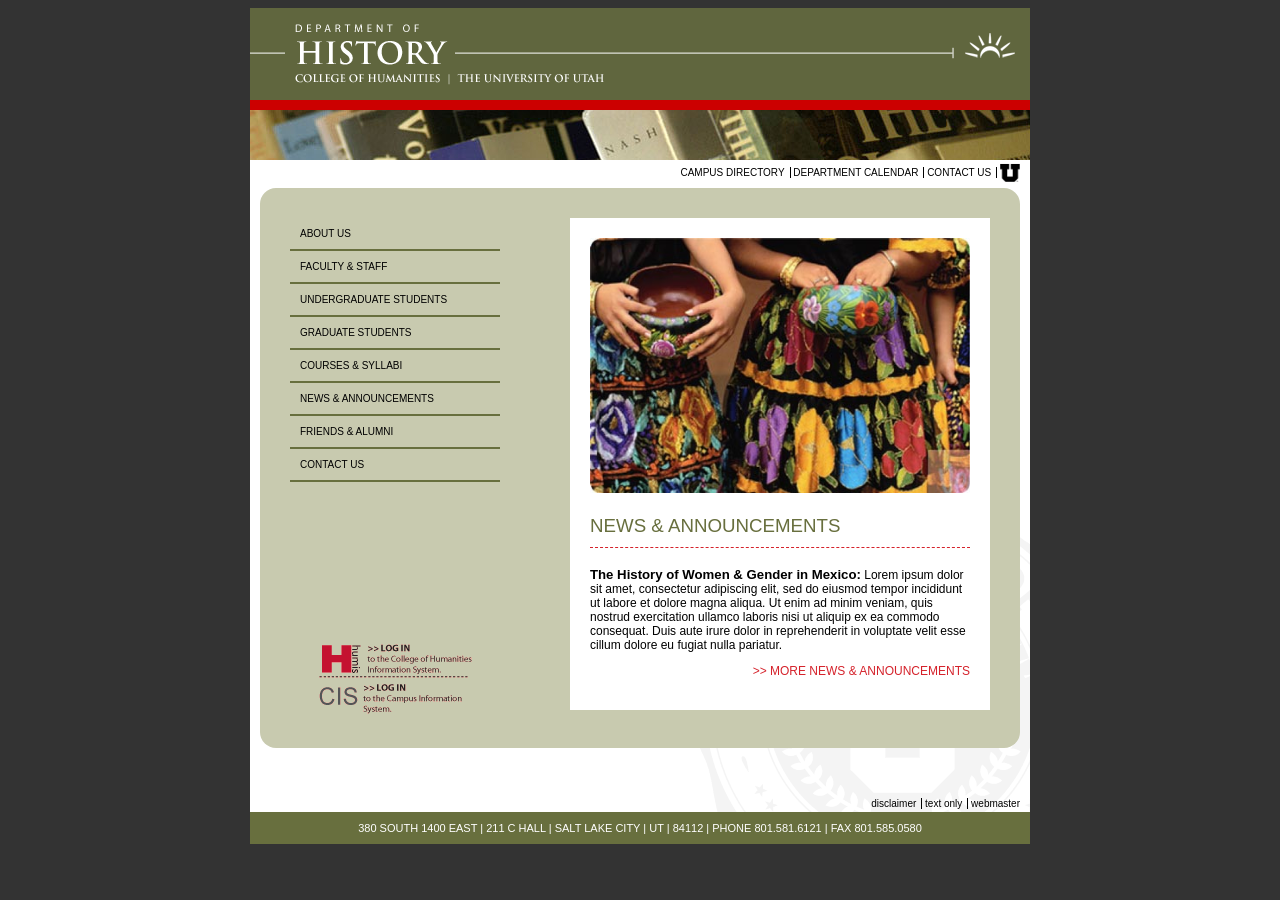
<file: index.html>
<!DOCTYPE html>
<html lang="en">
    <head>
        <meta charset="UTF-8">
        <title>HUMIS Homepage</title>
        <link rel="stylesheet" href="stylesheets/homepage.css">
    </head>
    <body>

        <div class="container">
            <header>
                <img src="files/historyHome.gif" alt="U of U History Homepage">
                <img src="files/histHomepic.jpg" alt="Books on a shelf">
            </header>

            <section class="middle">
                <nav class="top-nav">
                    <a href="#">Campus Directory</a>
                    <a href="#">Department Calendar</a>
                    <a href="#">Contact Us</a>
                    <a href="#">
                        <img src="files/u_block_logo.svg" width="20px" height="20px" alt="U of U Logo"/>
                    </a>
                </nav>

                <section class="brown-box">
                    <aside class="left">
                        <nav>
                            <a href="about-us.html">About Us</a>
                            <a href="faculty-and-staff.html">Faculty &amp; Staff</a>
                            <a href="undergraduate-students.html">Undergraduate Students</a>
                            <a href="graduate-students.html">Graduate Students</a>
                            <a href="courses-syllabi.html">Courses &amp; Syllabi</a>
                            <a href="news-announcement.html">News &amp; Announcements</a>
                            <a href="friends-and-alumni.html">Friends &amp; Alumni</a>
                            <a href="contact-us.html">Contact Us</a>
                        </nav>

                        <div class="links">
                            <a href="#">
                                <img src="files/login-humis.gif" alt="Log into HUMIS"/>
                            </a>

                            <a href="#">
                                <img src="files/login-cis.gif" alt="Log into CIS"/>
                            </a>
                        </div>

                    </aside>

                    <aside class="right">
                        <div class="right-box">
                            <img src="files/women_w_pottery.jpg" alt="colorful pottery"/>

                            <h3>NEWS &amp ANNOUNCEMENTS</h3>
                            <p>
                                <strong>The History of Women &amp Gender in Mexico:</strong> Lorem ipsum dolor sit amet,
                                consectetur adipiscing elit, sed do eiusmod tempor incididunt ut labore
                                et dolore magna aliqua. Ut enim ad minim veniam, quis nostrud exercitation
                                ullamco laboris nisi ut aliquip ex ea commodo consequat. Duis aute irure dolor
                                in reprehenderit in voluptate velit esse cillum dolore eu fugiat nulla pariatur.
                            </p>
                            <p class="link">
                                <a href="#">
                                    >> More news &amp; announcements
                                </a>
                            </p>

                        </div>
                    </aside>

                    <div style="clear: both;"></div>
                    <!-- inline style = clear both left and right float-->

                </section>

                <nav class="bottom-nav">
                    <a href="#">Disclaimer</a>
                    <a href="#">Text only</a>
                    <a href="#">Webmaster</a>
                </nav>

            </section>

            <footer>380 SOUTH 1400 EAST | 211 C HALL | SALT LAKE CITY | UT | 84112 | PHONE 801.581.6121 | FAX 801.585.0580</footer>
        </div>

    </body>
</html>
</file>
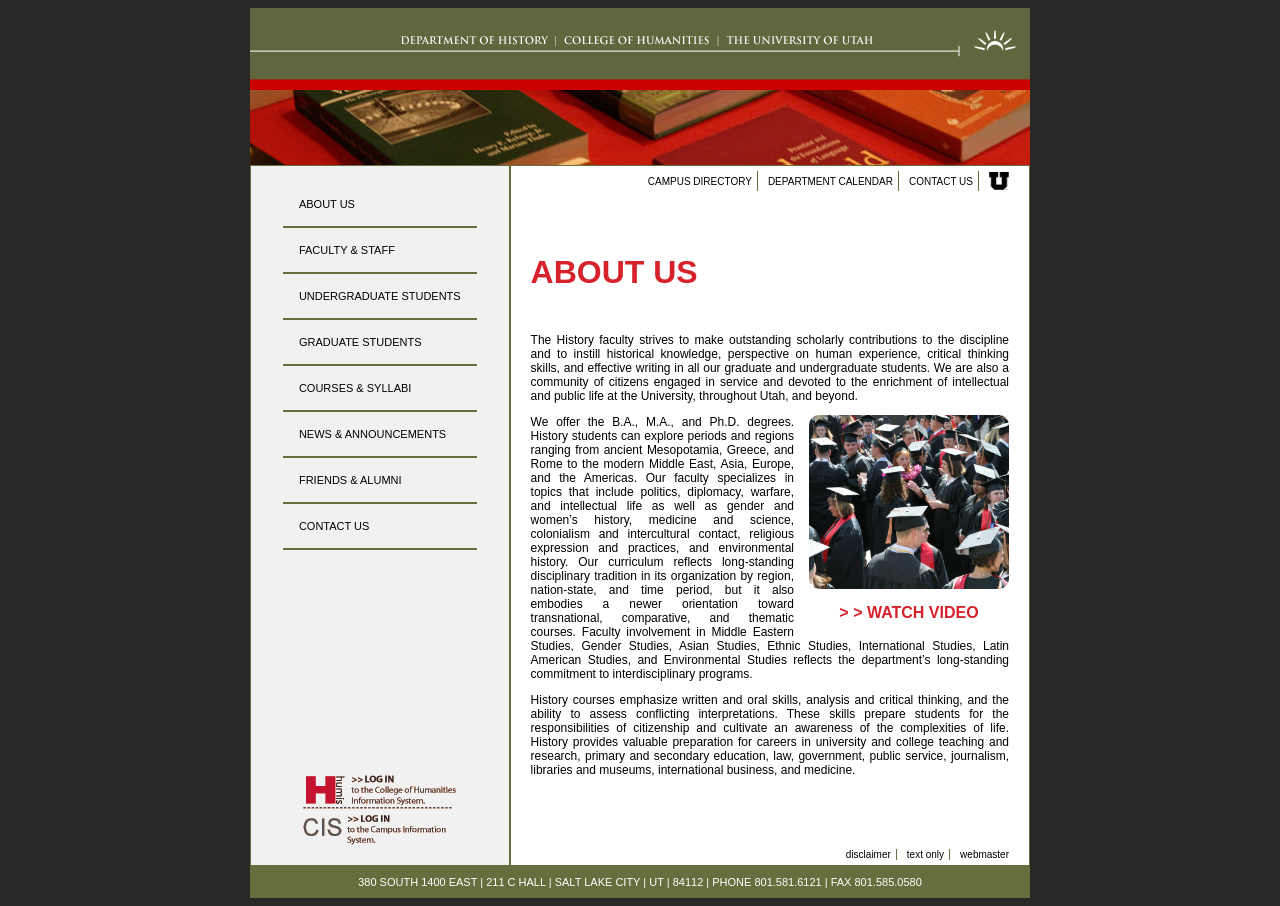
<file: about-us.html>
<!DOCTYPE html>
<html lang="en">
<head>
    <meta charset="UTF-8">
    <title>About Us</title>
    <link rel="stylesheet" href="stylesheets/inner-styles.css">

</head>
<body>

<section class="container">

    <header>
        <img src="files/historyHeader.gif" alt="History Homepage"/>
        <img src="files/histBooks01.jpg" alt="History Books"/>
    </header>

    <section class="middle-inner-page">



        <section class="left-side">
            <nav>
                <a href="about-us.html">About Us</a>
                <a href="faculty-and-staff.html">Faculty &amp; Staff</a>
                <a href="undergraduate-students.html">Undergraduate Students</a>
                <a href="graduate-students.html">Graduate Students</a>
                <a href="courses-syllabi.html">Courses &amp; Syllabi</a>
                <a href="news-announcement.html">News &amp; Announcements</a>
                <a href="friends-and-alumni.html">Friends &amp; Alumni</a>
                <a href="contact-us.html">Contact Us</a>
            </nav>
            <div class="links">
                <a href="#">
                    <img src="files/login-humis.gif" alt="Log into HUMIS"/>
                </a>

                <a href="#">
                    <img src="files/login-cis.gif" alt="Log into CIS"/>
                </a>
            </div>
        </section>

        <section class="right-side">
            <nav class="top-nav">
                <a href="#">Campus Directory</a>
                <a href="#">Department Calendar</a>
                <a href="#">Contact Us</a>
                <a href="#">
                    <img src="files/u_block_logo.svg" width="20px" height="20px" alt="U of U Logo"/>
                </a>
            </nav>

            <main>
                <h1>
                    ABOUT US
                </h1>
                <p>
                    The History faculty strives to make outstanding scholarly contributions to the discipline
                    and to instill historical knowledge, perspective on human experience, critical thinking
                    skills, and effective writing in all our graduate and undergraduate students. We are
                    also a community of citizens engaged in service and devoted to the enrichment of
                    intellectual and public life at the University, throughout Utah, and beyond.
                </p>
<!--                <div class="text-image">-->
<!--                <img src="files/graduates.png" class="pull-right" alt="graduates"/>-->

                <aside class="pull right">
<!--                    2 class ?-->
                    <img src="files/graduates_1.png" class="pull-right" alt="graduates"/>
                    <h6 class="red-highlight">> > WATCH VIDEO </h6>
                </aside>

                <p>
                    We offer the B.A., M.A., and Ph.D. degrees. History
                    students can explore periods and regions ranging
                    from ancient Mesopotamia, Greece, and Rome to the
                    modern Middle East, Asia, Europe, and the Americas.
                    Our faculty specializes in topics that include politics,
                    diplomacy, warfare, and intellectual life as well as
                    gender and women’s history, medicine and science,
                    colonialism and intercultural contact, religious
                    expression and practices, and environmental history.
                    Our curriculum reflects long-standing disciplinary
                    tradition in its organization by region, nation-state,
                    and time period, but it also embodies a newer
                    orientation toward transnational, comparative, and
                    thematic courses. Faculty involvement in Middle
                    Eastern Studies, Gender Studies, Asian Studies, Ethnic Studies, International Studies,
                    Latin American Studies, and Environmental Studies reflects the department’s long-standing commitment to interdisciplinary programs.
                </p>

<!--                </div>-->
                <p>
                    History courses emphasize written and oral skills, analysis and critical thinking, and
                    the ability to assess conflicting interpretations. These skills prepare students for the
                    responsibilities of citizenship and cultivate an awareness of the complexities of life.
                    History provides valuable preparation for careers in university and college teaching
                    and research, primary and secondary education, law, government, public service,
                    journalism, libraries and museums, international business, and medicine.
                </p>
            </main>

            <nav class="bottom-nav">
                <a href="#">Disclaimer</a>
                <a href="#">Text only</a>
                <a href="#">Webmaster</a>
            </nav>
        </section>

    </section>

    <footer>
        380 SOUTH 1400 EAST | 211 C HALL | SALT LAKE CITY | UT | 84112 | PHONE 801.581.6121 | FAX 801.585.0580
    </footer>

</section>

</body>
</html>
</file>
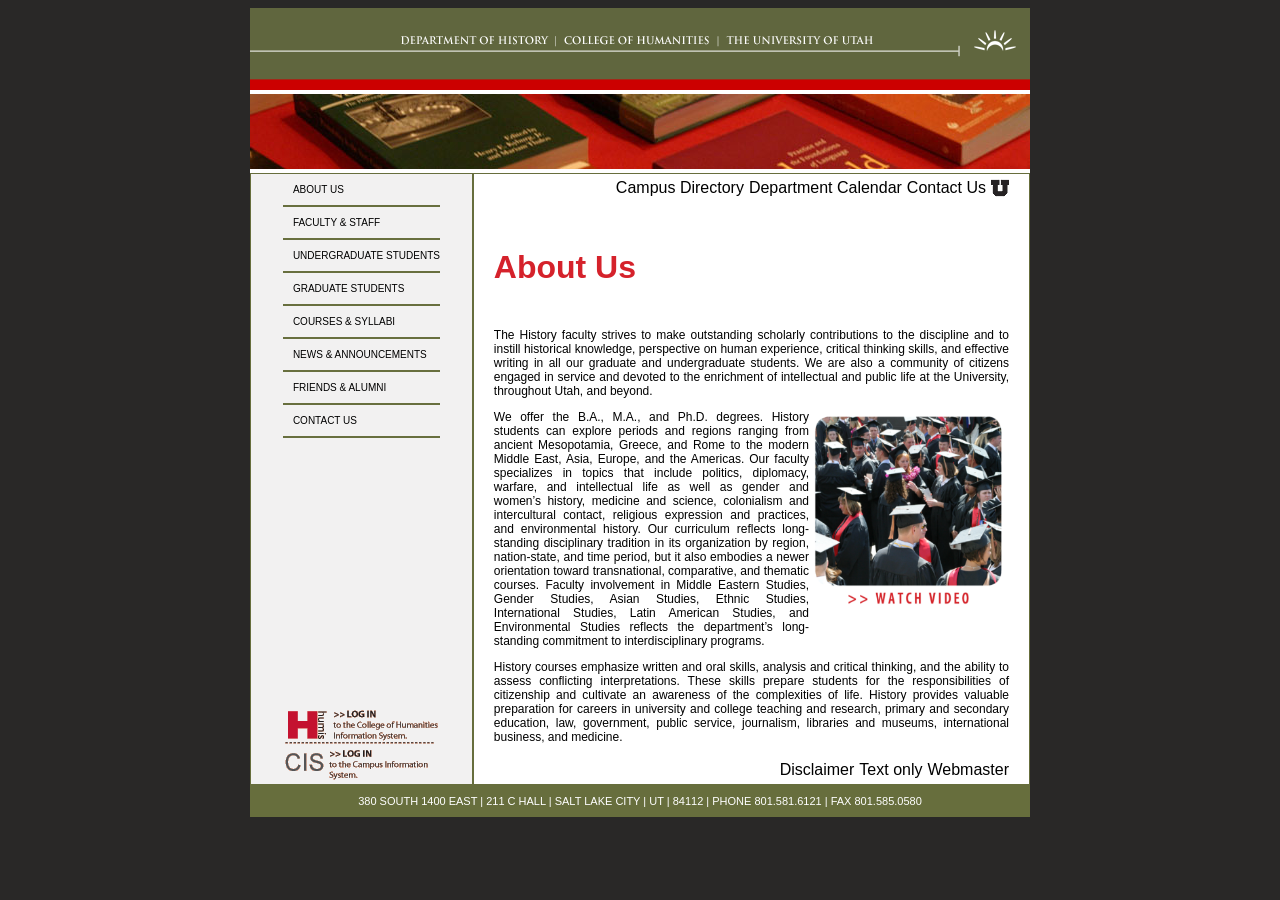
<file: about_us.html>
<!DOCTYPE html>
<html lang="en">
<head>
    <meta charset="UTF-8">
    <title>HUMIS "inner" pages layout</title>
    <link rel="stylesheet" href="stylesheets/about-us.css">
    <link rel="stylesheet" href="stylesheets/typography.css">
</head>
<body>

<section class="container">

    <header>
        <img src="files/historyHeader.gif" alt="History Homepage"/>
        <img src="files/histBooks01.jpg" alt="History Books"/>
    </header>

    <section class="middle-inner-page">



        <section class="left-side">
            <nav>
                <a href="#">About Us</a>
                <a href="#">Faculty &amp; Staff</a>
                <a href="#">Undergraduate Students</a>
                <a href="#">Graduate Students</a>
                <a href="#">Courses &amp; Syllabi</a>
                <a href="#">News &amp; Announcements</a>
                <a href="#">Friends &amp; Alumni</a>
                <a href="#">Contact Us</a>
            </nav>
            <div class="links">
                <a href="#">
                    <img src="files/login-humis.gif" alt="Log into HUMIS"/>
                </a>

                <a href="#">
                    <img src="files/login-cis.gif" alt="Log into CIS"/>
                </a>
            </div>
        </section>

        <section class="right-side">
            <nav class="top-nav">
                <a href="#">Campus Directory</a>
                <a href="#">Department Calendar</a>
                <a href="#">Contact Us</a>
                <a href="#">
                    <img src="files/u_small.gif" alt="U of U Logo"/>
                </a>
            </nav>

            <main>
                <h1>
                    About Us
                </h1>
                <p>
                    The History faculty strives to make outstanding scholarly contributions to the discipline
                    and to instill historical knowledge, perspective on human experience, critical thinking
                    skills, and effective writing in all our graduate and undergraduate students. We are
                    also a community of citizens engaged in service and devoted to the enrichment of
                    intellectual and public life at the University, throughout Utah, and beyond.
                </p>
<!--                <div class="text-image">-->
                <img src="files/graduates.png" class="pull-right" alt="graduates"/>
                <p>
                    We offer the B.A., M.A., and Ph.D. degrees. History
                    students can explore periods and regions ranging
                    from ancient Mesopotamia, Greece, and Rome to the
                    modern Middle East, Asia, Europe, and the Americas.
                    Our faculty specializes in topics that include politics,
                    diplomacy, warfare, and intellectual life as well as
                    gender and women’s history, medicine and science,
                    colonialism and intercultural contact, religious
                    expression and practices, and environmental history.
                    Our curriculum reflects long-standing disciplinary
                    tradition in its organization by region, nation-state,
                    and time period, but it also embodies a newer
                    orientation toward transnational, comparative, and
                    thematic courses. Faculty involvement in Middle
                    Eastern Studies, Gender Studies, Asian Studies, Ethnic Studies, International Studies,
                    Latin American Studies, and Environmental Studies reflects the department’s long-standing commitment to interdisciplinary programs.
                </p>

<!--                </div>-->
                <p>
                    History courses emphasize written and oral skills, analysis and critical thinking, and
                    the ability to assess conflicting interpretations. These skills prepare students for the
                    responsibilities of citizenship and cultivate an awareness of the complexities of life.
                    History provides valuable preparation for careers in university and college teaching
                    and research, primary and secondary education, law, government, public service,
                    journalism, libraries and museums, international business, and medicine.
                </p>
            </main>

            <nav class="bottom-nav">
                <a href="#">Disclaimer</a>
                <a href="#">Text only</a>
                <a href="#">Webmaster</a>
            </nav>
        </section>

    </section>

    <footer>
        380 SOUTH 1400 EAST | 211 C HALL | SALT LAKE CITY | UT | 84112 | PHONE 801.581.6121 | FAX 801.585.0580
    </footer>

</section>

</body>
</html>
</file>
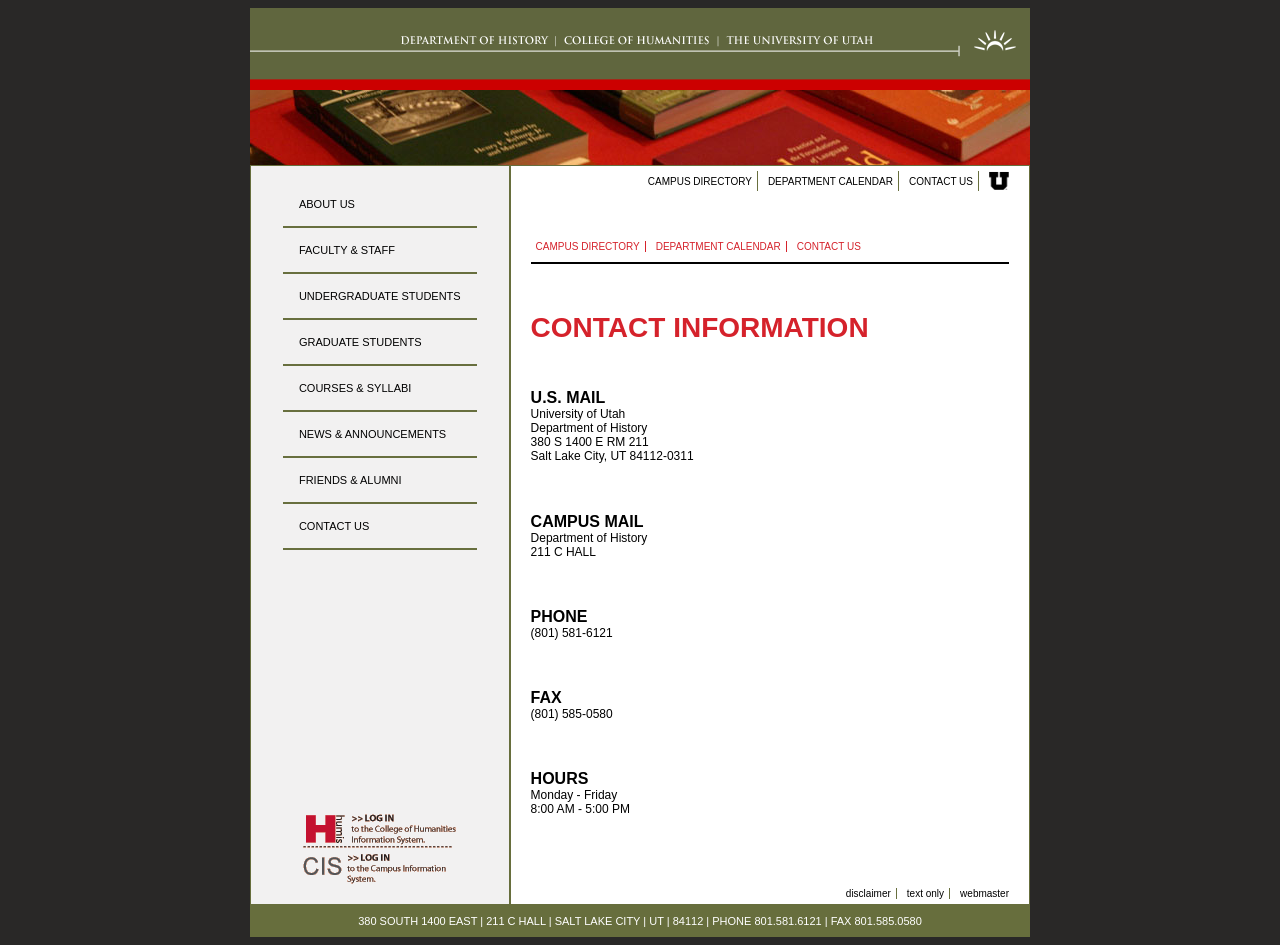
<file: contact-us.html>
<!DOCTYPE html>
<html lang="en">
<head>
  <meta charset="UTF-8">
  <title>Contact Us</title>
  <link rel="stylesheet" href="stylesheets/inner-styles.css">

</head>
<body>

<section class="container">

  <header>
    <img src="files/historyHeader.gif" alt="History Homepage"/>
    <img src="files/histBooks01.jpg" alt="History Books"/>
  </header>

  <section class="middle-inner-page">

    <section class="left-side">
      <nav>
        <a href="about-us.html">About Us</a>
        <a href="faculty-and-staff.html">Faculty &amp; Staff</a>
        <a href="undergraduate-students.html">Undergraduate Students</a>
        <a href="graduate-students.html">Graduate Students</a>
        <a href="courses-syllabi.html">Courses &amp; Syllabi</a>
        <a href="news-announcement.html">News &amp; Announcements</a>
        <a href="friends-and-alumni.html">Friends &amp; Alumni</a>
        <a href="contact-us.html">Contact Us</a>
      </nav>
      <div class="links">
        <a href="#">
          <img src="files/login-humis.gif" alt="Log into HUMIS"/>
        </a>

        <a href="#">
          <img src="files/login-cis.gif" alt="Log into CIS"/>
        </a>
      </div>
    </section>

    <section class="right-side">
      <nav class="top-nav">
        <a href="#">Campus Directory</a>
        <a href="#">Department Calendar</a>
        <a href="#">Contact Us</a>
        <a href="#">
          <img src="files/u_block_logo.svg" width="20px" height="20px" alt="U of U Logo"/>
        </a>
      </nav>

      <nav class="middle-nav">
        <a href="#">Campus Directory</a>
        <a href="#">Department Calendar</a>
        <a href="#">Contact Us</a>
      </nav>

      <main>
        <section class="content">

          <h3>
            CONTACT INFORMATION
          </h3>

          <div class="contact-info">
            <h6>U.S. MAIL</h6>
            <p>
              University of Utah </br>
              Department of History </br>
              380 S 1400 E RM 211 </br>
              Salt Lake City, UT 84112-0311
            </p>
          </div>

          <div class="contact-info">
            <h6>CAMPUS MAIL</h6>
            <p>
              Department of History </br>
              211 C HALL </br>
            </p>
          </div>

          <div class="contact-info">
            <h6>PHONE</h6>
            <p>
              (801) 581-6121
            </p>
          </div>

          <div class="contact-info">
            <h6>FAX</h6>
            <p>
              (801) 585-0580
            </p>
          </div>

          <div class="contact-info">
            <h6>HOURS</h6>
            <p>
              Monday - Friday </br>
              8:00 AM - 5:00 PM
            </p>
          </div>


        </section>

<!--        <section class="contact-form">-->
<!--          Name:-->
<!--          <input type="text" name="name" placeholder="Enter your name"/>-->
<!--        </section>-->

      </main>

      <nav class="bottom-nav">
        <a href="#">Disclaimer</a>
        <a href="#">Text only</a>
        <a href="#">Webmaster</a>
      </nav>
    </section>

  </section>

  <footer>
    380 SOUTH 1400 EAST | 211 C HALL | SALT LAKE CITY | UT | 84112 | PHONE 801.581.6121 | FAX 801.585.0580
  </footer>

</section>

</body>
</html>
</file>
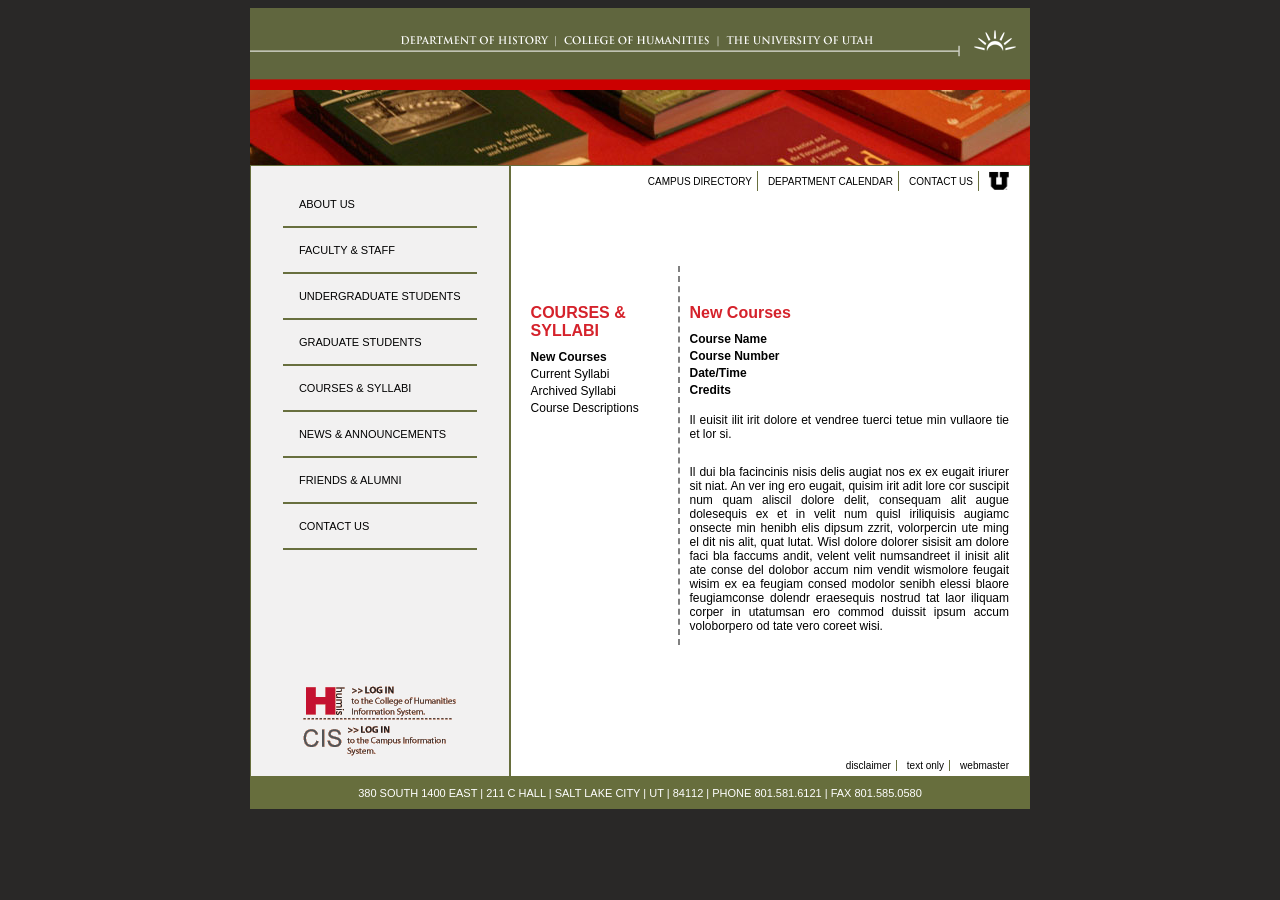
<file: courses-syllabi.html>
<!DOCTYPE html>
<html lang="en">
<head>
    <meta charset="UTF-8">
    <title>Courses & Syllabi</title>
    <link rel="stylesheet" href="stylesheets/inner-styles.css">
</head>
<body>

<section class="container">

  <header>
    <img src="files/historyHeader.gif" alt="History Homepage"/>
    <img src="files/histBooks01.jpg" alt="History Books"/>
  </header>

  <section class="middle-inner-page">

    <section class="left-side">
      <nav>
        <a href="about-us.html">About Us</a>
        <a href="faculty-and-staff.html">Faculty &amp; Staff</a>
        <a href="undergraduate-students.html">Undergraduate Students</a>
        <a href="graduate-students.html">Graduate Students</a>
        <a href="courses-syllabi.html">Courses &amp; Syllabi</a>
        <a href="news-announcement.html">News &amp; Announcements</a>
        <a href="friends-and-alumni.html">Friends &amp; Alumni</a>
        <a href="contact-us.html">Contact Us</a>
      </nav>
      <div class="links">
        <a href="#">
          <img src="files/login-humis.gif" alt="Log into HUMIS"/>
        </a>

        <a href="#">
          <img src="files/login-cis.gif" alt="Log into CIS"/>
        </a>
      </div>
    </section>

    <section class="right-side">
      <nav class="top-nav">
        <a href="#">Campus Directory</a>
        <a href="#">Department Calendar</a>
        <a href="#">Contact Us</a>
        <a href="#">
          <img src="files/u_block_logo.svg" width="20px" height="20px" alt="U of U Logo"/>
        </a>
      </nav>

      <main>

        <section class="horizontal-two-column-layout">

          <aside class="left-column">

            <div class="top">
              <h6 class="red-highlight">
                COURSES & SYLLABI
              </h6>
              <div class="category top">
                <a href="#" class="active">New Courses</a>
                <a href="#">Current Syllabi</a>
                <a href="#">Archived Syllabi</a>
                <a href="#">Course Descriptions</a>
              </div>
            </div>


          </aside>

          <aside class="right-column">

            <h6 class="red-highlight">
              New Courses
            </h6>
            <div class="category">
              <a href="#" class="active">Course Name</a>
              <a href="#" class="active">Course Number</a>
              <a href="#" class="active">Date/Time</a>
              <a href="#" class="active">Credits</a>
            </div>
            <div class="bottom">
              <p>
                Il euisit ilit irit dolore et vendree tuerci tetue min vullaore
                tie et lor si.
              </p>
              <p>
                Il dui bla facincinis nisis delis augiat nos ex ex eugait
                iriurer sit niat. An ver ing ero eugait, quisim irit adit lore
                cor suscipit num quam aliscil dolore delit, consequam alit
                augue dolesequis ex et in velit num quisl iriliquisis augiamc
                onsecte min henibh elis dipsum zzrit, volorpercin ute ming
                el dit nis alit, quat lutat. Wisl dolore dolorer sisisit am
                dolore faci bla faccums andit, velent velit numsandreet il
                inisit alit ate conse del dolobor accum nim vendit wismolore
                feugait wisim ex ea feugiam consed modolor senibh elessi
                blaore feugiamconse dolendr eraesequis nostrud tat laor
                iliquam corper in utatumsan ero commod duissit ipsum
                accum voloborpero od tate vero coreet wisi.
              </p>
            </div>


          </aside>

        </section>
      </main>

      <nav class="bottom-nav">
        <a href="#">Disclaimer</a>
        <a href="#">Text only</a>
        <a href="#">Webmaster</a>
      </nav>
    </section>

  </section>

  <footer>
    380 SOUTH 1400 EAST | 211 C HALL | SALT LAKE CITY | UT | 84112 | PHONE 801.581.6121 | FAX 801.585.0580
  </footer>
</section>

</body>
</html>
</file>
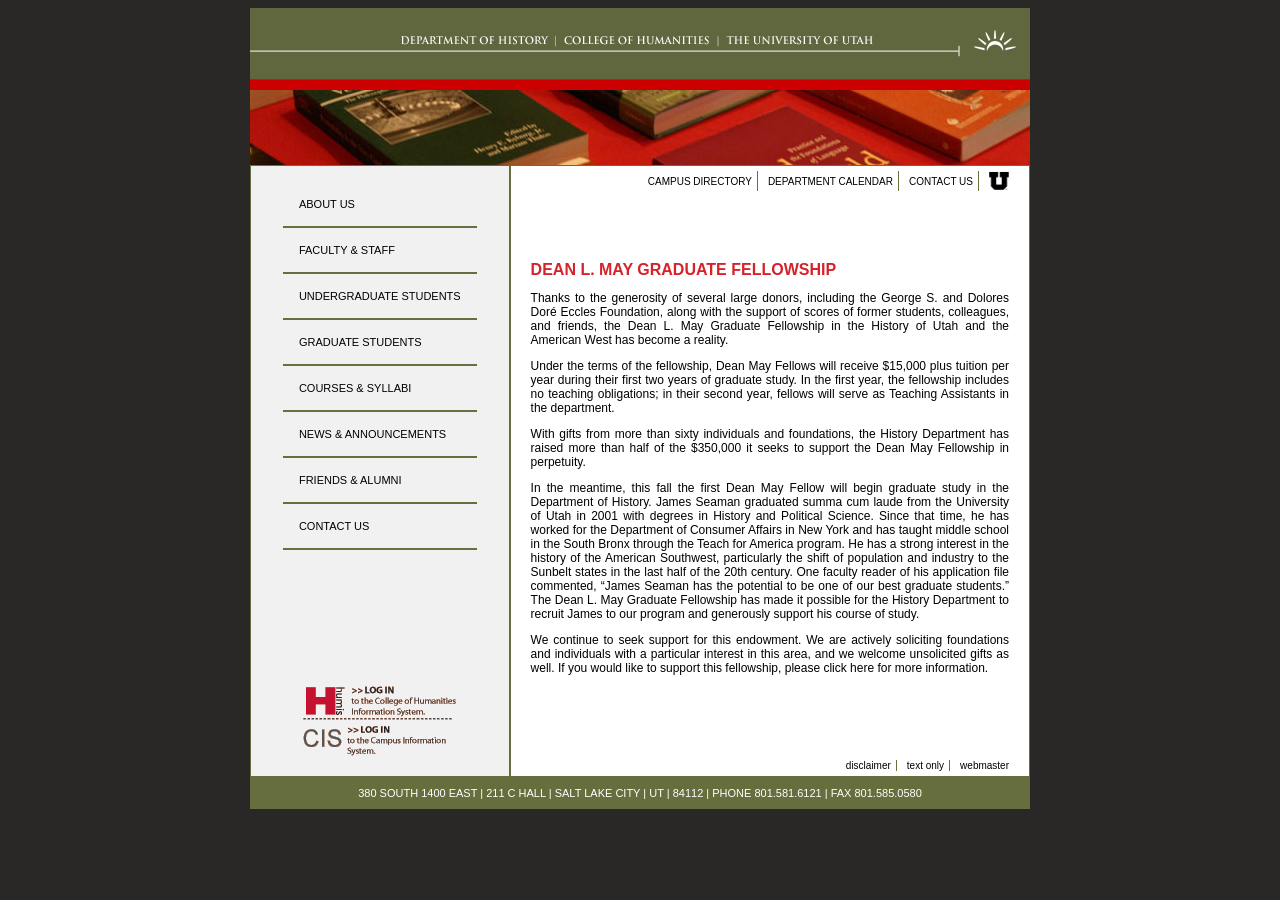
<file: dean-fellowship.html>
<!DOCTYPE html>
<html lang="en">
<head>
    <meta charset="UTF-8">
    <title>DEAN L. MAY GRADUATE FELLOWSHIP</title>
    <link rel="stylesheet" href="stylesheets/inner-styles.css">
</head>
<body>

<section class="container">

  <header>
    <img src="files/historyHeader.gif" alt="History Homepage"/>
    <img src="files/histBooks01.jpg" alt="History Books"/>
  </header>

  <section class="middle-inner-page">



    <section class="left-side">
      <nav>
        <a href="about-us.html">About Us</a>
        <a href="faculty-and-staff.html">Faculty &amp; Staff</a>
        <a href="undergraduate-students.html">Undergraduate Students</a>
        <a href="graduate-students.html">Graduate Students</a>
        <a href="courses-syllabi.html">Courses &amp; Syllabi</a>
        <a href="news-announcement.html">News &amp; Announcements</a>
        <a href="friends-and-alumni.html">Friends &amp; Alumni</a>
        <a href="contact-us.html">Contact Us</a>
      </nav>
      <div class="links">
        <a href="#">
          <img src="files/login-humis.gif" alt="Log into HUMIS"/>
        </a>

        <a href="#">
          <img src="files/login-cis.gif" alt="Log into CIS"/>
        </a>
      </div>
    </section>

    <section class="right-side">
      <nav class="top-nav">
        <a href="#">Campus Directory</a>
        <a href="#">Department Calendar</a>
        <a href="#">Contact Us</a>
        <a href="#">
          <img src="files/u_block_logo.svg" width="20px" height="20px" alt="U of U Logo"/>
        </a>
      </nav>

      <main>
        <h6 class="red-highlight">
          DEAN L. MAY GRADUATE FELLOWSHIP
        </h6>
        <p>
          Thanks to the generosity of several large donors, including the George S. and Dolores
          Doré Eccles Foundation, along with the support of scores of former students, colleagues,
          and friends, the Dean L. May Graduate Fellowship in the History of Utah and the American
          West has become a reality.
        </p>
        <p>
          Under the terms of the fellowship, Dean May Fellows will receive $15,000 plus tuition
          per year during their first two years of graduate study. In the first year, the fellowship
          includes no teaching obligations; in their second year, fellows will serve as Teaching
          Assistants in the department.
        </p>
        <p>
          With gifts from more than sixty individuals and foundations, the History Department
          has raised more than half of the $350,000 it seeks to support the Dean May Fellowship
          in perpetuity.
        </p>
        <p>
          In the meantime, this fall the first Dean May Fellow will begin graduate study in the
          Department of History. James Seaman graduated summa cum laude from the University
          of Utah in 2001 with degrees in History and Political Science. Since that time, he has
          worked for the Department of Consumer Affairs in New York and has taught middle
          school in the South Bronx through the Teach for America program. He has a strong
          interest in the history of the American Southwest, particularly the shift of population
          and industry to the Sunbelt states in the last half of the 20th century. One faculty
          reader of his application file commented, “James Seaman has the potential to be one of
          our best graduate students.” The Dean L. May Graduate Fellowship has made it possible
          for the History Department to recruit James to our program and generously support his
          course of study.
        </p>
        <p>
          We continue to seek support for this endowment. We are actively soliciting foundations
          and individuals with a particular interest in this area, and we welcome unsolicited
          gifts as well. If you would like to support this fellowship, please click here for more
          information.
        </p>
      </main>

      <nav class="bottom-nav">
        <a href="#">Disclaimer</a>
        <a href="#">Text only</a>
        <a href="#">Webmaster</a>
      </nav>
    </section>

  </section>

  <footer>
    380 SOUTH 1400 EAST | 211 C HALL | SALT LAKE CITY | UT | 84112 | PHONE 801.581.6121 | FAX 801.585.0580
  </footer>

</section>

</body>
</html>
</file>
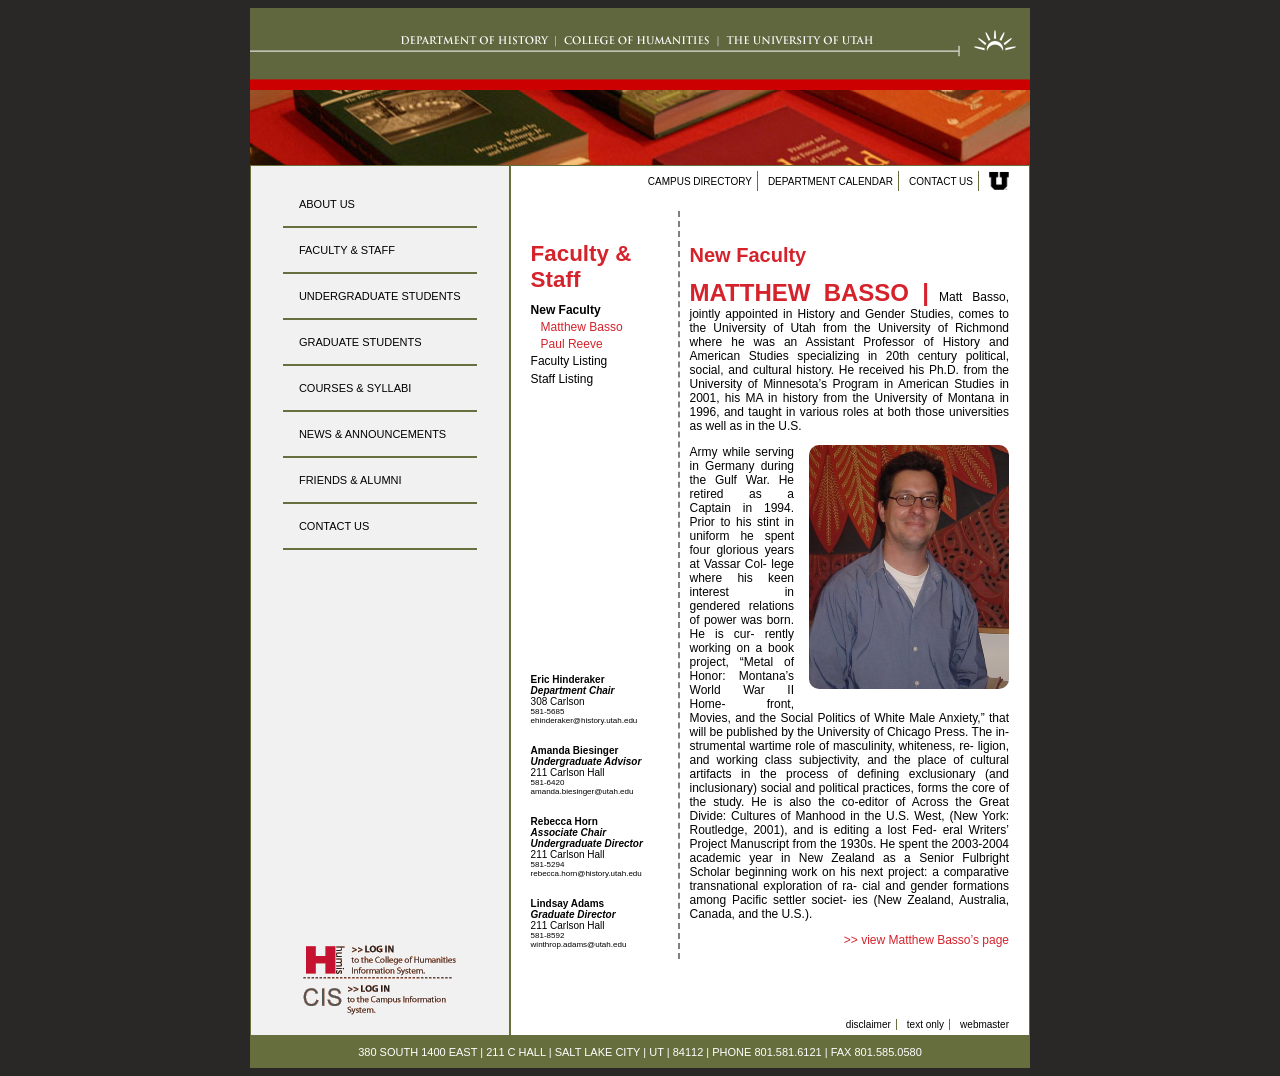
<file: faculty-and-staff.html>
<!DOCTYPE html>
<html lang="en" xmlns="http://www.w3.org/1999/html" xmlns="http://www.w3.org/1999/html"
      xmlns="http://www.w3.org/1999/html" xmlns="http://www.w3.org/1999/html" xmlns="http://www.w3.org/1999/html">
<head>
  <meta charset="UTF-8">
  <title>Faculty and Staff</title>
  <link rel="stylesheet" href="stylesheets/inner-styles.css">

</head>
<body>

<section class="container">

  <header>
    <img src="files/historyHeader.gif" alt="History Homepage"/>
    <img src="files/histBooks01.jpg" alt="History Books"/>
  </header>

  <section class="middle-inner-page">



    <section class="left-side">
      <nav>
        <a href="about-us.html">About Us</a>
        <a href="faculty-and-staff.html">Faculty &amp; Staff</a>
        <a href="undergraduate-students.html">Undergraduate Students</a>
        <a href="graduate-students.html">Graduate Students</a>
        <a href="courses-syllabi.html">Courses &amp; Syllabi</a>
        <a href="news-announcement.html">News &amp; Announcements</a>
        <a href="friends-and-alumni.html">Friends &amp; Alumni</a>
        <a href="contact-us.html">Contact Us</a>
      </nav>
      <div class="links">
        <a href="#">
          <img src="files/login-humis.gif" alt="Log into HUMIS"/>
        </a>

        <a href="#">
          <img src="files/login-cis.gif" alt="Log into CIS"/>
        </a>
      </div>
    </section>

    <section class="right-side">
      <nav class="top-nav">
        <a href="#">Campus Directory</a>
        <a href="#">Department Calendar</a>
        <a href="#">Contact Us</a>
        <a href="#">
          <img src="files/u_block_logo.svg" width="20px" height="20px" alt="U of U Logo"/>
        </a>
      </nav>

      <main>
        <section class="horizontal-two-column-layout">

          <aside class="left-column">
            <div class="top">
              <h4 class="red-highlight">
                Faculty &amp; Staff
              </h4>
              <div class="category top">
                <a href="#" class="active">New Faculty</a>

                <div class="category sub">
                  <a href="#">Matthew Basso</a>
                  <a href="#">Paul Reeve</a>
                </div>

                <a href="#">Faculty Listing</a>
                <a href="#">Staff Listing</a>
              </div>
            </div>

            <div class="bottom">
              <p>
                <span class="name">Eric Hinderaker</span>
                <span class="title">Department Chair</span>
                <span class="address">308 Carlson</span>
                <a class="phone-number" href="tel:581-5685">581-5685</a>
                <a class="email-address" href="mailto:ehinderaker@history.utah.edu">ehinderaker@history.utah.edu</a>
              </p>
              <p>
                <span class="name">Amanda Biesinger</span>
                <span class="title">Undergraduate Advisor</span>
                <span class="address">211 Carlson Hall</span>
                <a class="phone-number" href="tel:581-6420">581-6420</a>
                <a class="email-address" href="mailto:amanda.biesinger@utah.edu">amanda.biesinger@utah.edu</a>
              </p>
              <p>
                <span class="name">Rebecca Horn</span>
                <span class="title">Associate Chair Undergraduate Director</span>
                <span class="address">211 Carlson Hall</span>
                <a class="phone-number" href="tel:581-5294">581-5294</a>
                <a class="email-address" href="mailto:rebecca.horn@history.utah.edu">rebecca.horn@history.utah.edu</a>
              </p>
              <p>
                <span class="name">Lindsay Adams</span>
                <span class="title">Graduate Director</span>
                <span class="address">211 Carlson Hall</span>
                <a class="phone-number" href="tel:581-8592">581-8592</a>
                <a class="email-address" href="mailto:winthrop.adams@utah.edu">winthrop.adams@utah.edu</a>
              </p>
            </div>

          </aside>

          <aside class="right-column">
            <h5 class="red-highlight">
              New Faculty
            </h5>
            <p>
              <span class="highlight"> MATTHEW BASSO |</span> Matt Basso, jointly appointed
              in History and Gender Studies, comes to the University
              of Utah from the University of Richmond where he was
              an Assistant Professor of History and American Studies
              specializing in 20th century political, social, and cultural
              history. He received his Ph.D. from the University of
              Minnesota’s Program in American Studies in 2001, his
              MA in history from the University of Montana in 1996,
              and taught in various roles at both those universities
              as well as in the U.S.
            </p>
            <aside class="pull right">
              <img src="files/faculty-spotlight.png" class="pull-right" alt="faculty person"/>
            </aside>
            <p>
              Army while serving
              in Germany during
              the Gulf War. He
              retired as a Captain
              in 1994. Prior to his
              stint in uniform he
              spent four glorious
              years at Vassar Col-
              lege where his keen
              interest in gendered
              relations of power
              was born. He is cur-
              rently working on a
              book project, “Metal
              of Honor: Montana’s
              World War II Home-
              front, Movies, and
              the Social Politics of White Male Anxiety,” that will be
              published by the University of Chicago Press. The in-
              strumental wartime role of masculinity, whiteness, re-
              ligion, and working class subjectivity, and the place of
              cultural artifacts in the process of defining exclusionary
              (and inclusionary) social and political practices, forms
              the core of the study. He is also the co-editor of Across
              the Great Divide: Cultures of Manhood in the U.S. West,
              (New York: Routledge, 2001), and is editing a lost Fed-
              eral Writers’ Project Manuscript from the 1930s. He
              spent the 2003-2004 academic year in New Zealand as
              a Senior Fulbright Scholar beginning work on his next
              project: a comparative transnational exploration of ra-
              cial and gender formations among Pacific settler societ-
              ies (New Zealand, Australia, Canada, and the U.S.).
            </p>
            <p class="learn-more">
              <a href="#">>> view Matthew Basso’s page</a>
            </p>

          </aside>

        </section>
      </main>

      <nav class="bottom-nav">
        <a href="#">Disclaimer</a>
        <a href="#">Text only</a>
        <a href="#">Webmaster</a>
      </nav>
    </section>

  </section>

  <footer>
    380 SOUTH 1400 EAST | 211 C HALL | SALT LAKE CITY | UT | 84112 | PHONE 801.581.6121 | FAX 801.585.0580
  </footer>

</section>

</body>
</html>
</file>
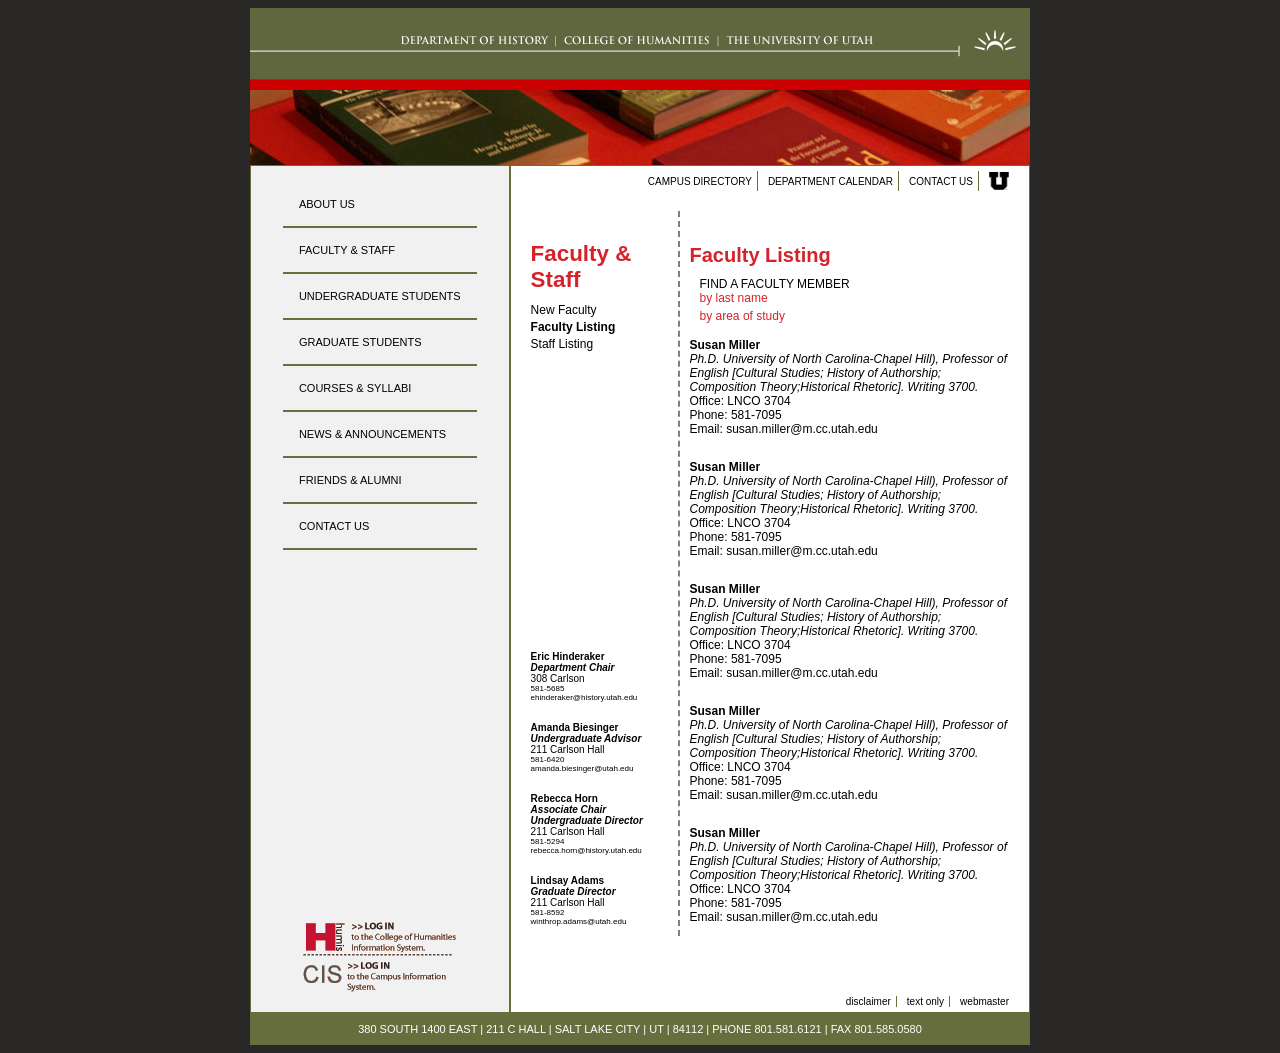
<file: faculty-listing.html>
<!DOCTYPE html>
<html lang="en">
<head>
    <meta charset="UTF-8">
    <title>Faculty Listing</title>
    <link rel="stylesheet" href="stylesheets/inner-styles.css">
</head>
<body>

<section class="container">

    <header>
        <img src="files/historyHeader.gif" alt="History Homepage"/>
        <img src="files/histBooks01.jpg" alt="History Books"/>
    </header>

    <section class="middle-inner-page">



        <section class="left-side">
            <nav>
                <a href="about-us.html">About Us</a>
                <a href="faculty-and-staff.html">Faculty &amp; Staff</a>
                <a href="undergraduate-students.html">Undergraduate Students</a>
                <a href="graduate-students.html">Graduate Students</a>
                <a href="courses-syllabi.html">Courses &amp; Syllabi</a>
                <a href="news-announcement.html">News &amp; Announcements</a>
                <a href="friends-and-alumni.html">Friends &amp; Alumni</a>
                <a href="contact-us.html">Contact Us</a>
            </nav>
            <div class="links">
                <a href="#">
                    <img src="files/login-humis.gif" alt="Log into HUMIS"/>
                </a>

                <a href="#">
                    <img src="files/login-cis.gif" alt="Log into CIS"/>
                </a>
            </div>
        </section>

        <section class="right-side">
            <nav class="top-nav">
                <a href="#">Campus Directory</a>
                <a href="#">Department Calendar</a>
                <a href="#">Contact Us</a>
                <a href="#">
                    <img src="files/u_block_logo.svg" width="20px" height="20px" alt="U of U Logo"/>
                </a>
            </nav>

            <main>
                <section class="horizontal-two-column-layout">

                    <aside class="left-column">
                        <div class="top">
                            <h4 class="red-highlight">
                                Faculty &amp; Staff
                            </h4>
                            <div class="category top">
                                <a href="#">New Faculty</a>
                                <a href="#" class="active">Faculty Listing</a>
                                <a href="#">Staff Listing</a>
                            </div>
                        </div>

                        <div class="bottom">
                            <p>
                                <span class="name">Eric Hinderaker</span>
                                <span class="title">Department Chair</span>
                                <span class="address">308 Carlson</span>
                                <a class="phone-number" href="tel:581-5685">581-5685</a>
                                <a class="email-address" href="mailto:ehinderaker@history.utah.edu">ehinderaker@history.utah.edu</a>
                            </p>
                            <p>
                                <span class="name">Amanda Biesinger</span>
                                <span class="title">Undergraduate Advisor</span>
                                <span class="address">211 Carlson Hall</span>
                                <a class="phone-number" href="tel:581-6420">581-6420</a>
                                <a class="email-address" href="mailto:amanda.biesinger@utah.edu">amanda.biesinger@utah.edu</a>
                            </p>
                            <p>
                                <span class="name">Rebecca Horn</span>
                                <span class="title">Associate Chair Undergraduate Director</span>
                                <span class="address">211 Carlson Hall</span>
                                <a class="phone-number" href="tel:581-5294">581-5294</a>
                                <a class="email-address" href="mailto:rebecca.horn@history.utah.edu">rebecca.horn@history.utah.edu</a>
                            </p>
                            <p>
                                <span class="name">Lindsay Adams</span>
                                <span class="title">Graduate Director</span>
                                <span class="address">211 Carlson Hall</span>
                                <a class="phone-number" href="tel:581-8592">581-8592</a>
                                <a class="email-address" href="mailto:winthrop.adams@utah.edu">winthrop.adams@utah.edu</a>
                            </p>
                        </div>

                    </aside>

                    <aside class="right-column">
                        <h5 class="red-highlight">
                            Faculty Listing
                        </h5>
                        <div class="category sub">
                            <p class="red-highlight">FIND A FACULTY MEMBER</p>
                            <a href="#">by last name</a>
                            <a href="#">by area of study</a>
                        </div>
                        <div class="bottom">
                            <p>
                                <span class="name">Susan Miller</span>
                                <span class="title">Ph.D. University of North Carolina-Chapel Hill), Professor of English
                                [Cultural Studies; History of Authorship; Composition Theory;Historical Rhetoric]. Writing 3700.</span>
                                <span class="address">Office: LNCO 3704</span>
                                <a class="phone-number" href="tel:581-7095">Phone: 581-7095</a>
                                <a class="email-address" href="mailto:susan.miller@m.cc.utah.edu">Email: susan.miller@m.cc.utah.edu</a>
                            </p>
                            <p>
                                <span class="name">Susan Miller</span>
                                <span class="title">Ph.D. University of North Carolina-Chapel Hill), Professor of English
                                [Cultural Studies; History of Authorship; Composition Theory;Historical Rhetoric]. Writing 3700.</span>
                                <span class="address">Office: LNCO 3704</span>
                                <a class="phone-number" href="tel:581-7095">Phone: 581-7095</a>
                                <a class="email-address" href="mailto:susan.miller@m.cc.utah.edu">Email: susan.miller@m.cc.utah.edu</a>
                            </p>
                            <p>
                                <span class="name">Susan Miller</span>
                                <span class="title">Ph.D. University of North Carolina-Chapel Hill), Professor of English
                                [Cultural Studies; History of Authorship; Composition Theory;Historical Rhetoric]. Writing 3700.</span>
                                <span class="address">Office: LNCO 3704</span>
                                <a class="phone-number" href="tel:581-7095">Phone: 581-7095</a>
                                <a class="email-address" href="mailto:susan.miller@m.cc.utah.edu">Email: susan.miller@m.cc.utah.edu</a>
                            </p>
                            <p>
                                <span class="name">Susan Miller</span>
                                <span class="title">Ph.D. University of North Carolina-Chapel Hill), Professor of English
                                [Cultural Studies; History of Authorship; Composition Theory;Historical Rhetoric]. Writing 3700.</span>
                                <span class="address">Office: LNCO 3704</span>
                                <a class="phone-number" href="tel:581-7095">Phone: 581-7095</a>
                                <a class="email-address" href="mailto:susan.miller@m.cc.utah.edu">Email: susan.miller@m.cc.utah.edu</a>
                            </p>
                            <p>
                                <span class="name">Susan Miller</span>
                                <span class="title">Ph.D. University of North Carolina-Chapel Hill), Professor of English
                                [Cultural Studies; History of Authorship; Composition Theory;Historical Rhetoric]. Writing 3700.</span>
                                <span class="address">Office: LNCO 3704</span>
                                <a class="phone-number" href="tel:581-7095">Phone: 581-7095</a>
                                <a class="email-address" href="mailto:susan.miller@m.cc.utah.edu">Email: susan.miller@m.cc.utah.edu</a>
                            </p>
                        </div>

                    </aside>

                </section>
            </main>

            <nav class="bottom-nav">
                <a href="#">Disclaimer</a>
                <a href="#">Text only</a>
                <a href="#">Webmaster</a>
            </nav>
        </section>

    </section>

    <footer>
        380 SOUTH 1400 EAST | 211 C HALL | SALT LAKE CITY | UT | 84112 | PHONE 801.581.6121 | FAX 801.585.0580
    </footer>

</section>

</body>
</html>
</file>
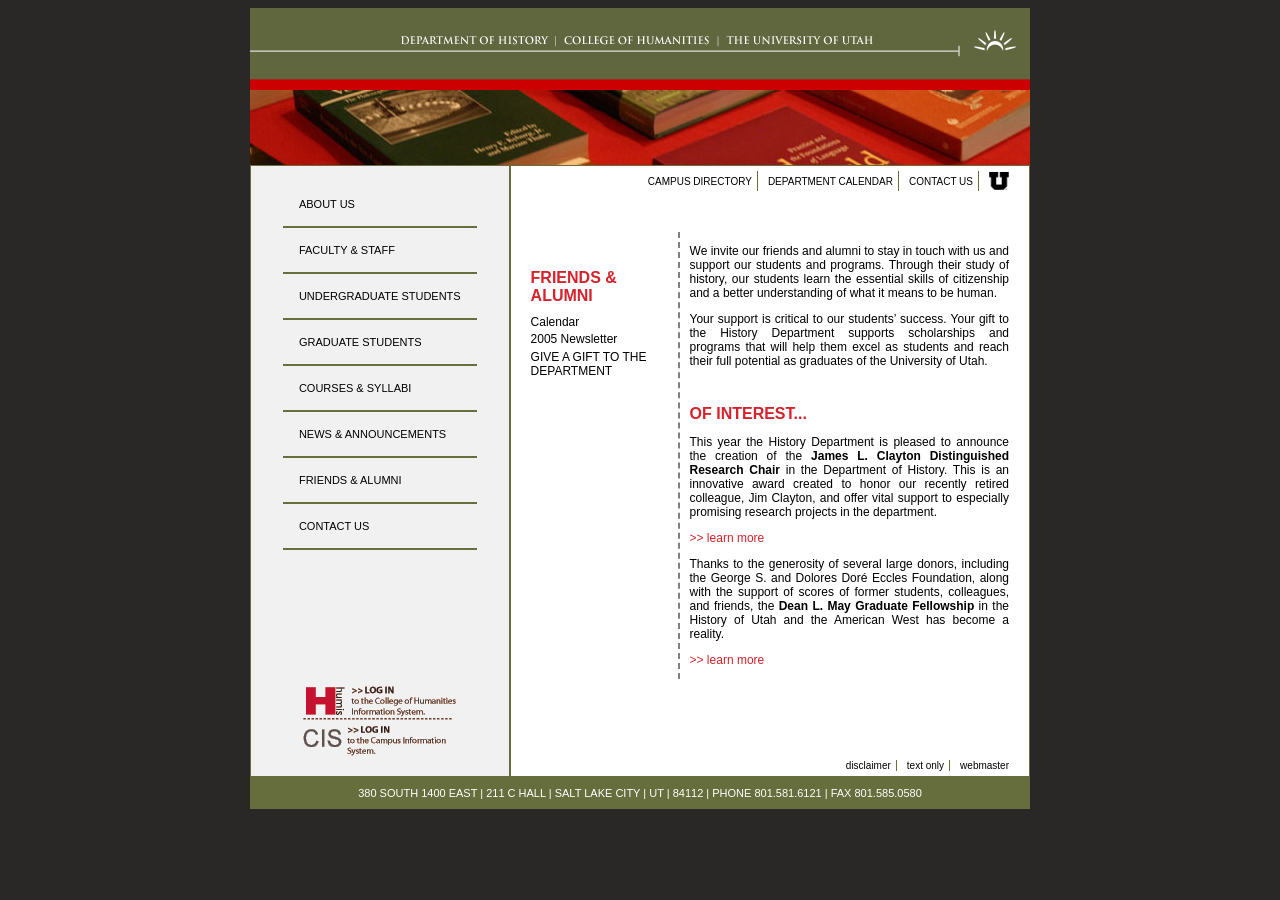
<file: friends-and-alumni.html>
<!DOCTYPE html>
<html lang="en">
<head>
    <meta charset="UTF-8">
    <title>Friends & Alumni</title>
    <link rel="stylesheet" href="stylesheets/inner-styles.css">
</head>
<body>

<section class="container">

  <header>
    <img src="files/historyHeader.gif" alt="History Homepage"/>
    <img src="files/histBooks01.jpg" alt="History Books"/>
  </header>

  <section class="middle-inner-page">

    <section class="left-side">
      <nav>
        <a href="about-us.html">About Us</a>
        <a href="faculty-and-staff.html">Faculty &amp; Staff</a>
        <a href="undergraduate-students.html">Undergraduate Students</a>
        <a href="graduate-students.html">Graduate Students</a>
        <a href="courses-syllabi.html">Courses &amp; Syllabi</a>
        <a href="news-announcement.html">News &amp; Announcements</a>
        <a href="friends-and-alumni.html">Friends &amp; Alumni</a>
        <a href="contact-us.html">Contact Us</a>
      </nav>
      <div class="links">
        <a href="#">
          <img src="files/login-humis.gif" alt="Log into HUMIS"/>
        </a>

        <a href="#">
          <img src="files/login-cis.gif" alt="Log into CIS"/>
        </a>
      </div>
    </section>

    <section class="right-side">
      <nav class="top-nav">
        <a href="#">Campus Directory</a>
        <a href="#">Department Calendar</a>
        <a href="#">Contact Us</a>
        <a href="#">
          <img src="files/u_block_logo.svg" width="20px" height="20px" alt="U of U Logo"/>
        </a>
      </nav>

      <main>

        <section class="horizontal-two-column-layout">

          <aside class="left-column">

            <div class="top">
              <h6 class="red-highlight">
                FRIENDS & ALUMNI
              </h6>
              <div class="category top">
                <a href="#">Calendar</a>
                <a href="#">2005 Newsletter</a>
                <a href="#">GIVE A GIFT TO THE DEPARTMENT</a>
              </div>
            </div>


          </aside>

          <aside class="right-column">

            <p>
              We invite our friends and alumni to stay in touch with
              us and support our students and programs. Through
              their study of history, our students learn the essential
              skills of citizenship and a better understanding of
              what it means to be human.
            </p>
            <p>
              Your support is critical to our students’ success. Your
              gift to the History Department supports scholarships
              and programs that will help them excel as students and
              reach their full potential as graduates of the University
              of Utah.
            </p>

            <h6 class="red-highlight">
              OF INTEREST...
            </h6>

            <div>
              <p>
                This year the History Department is pleased to
                announce the creation of the <strong>James L. Clayton
                Distinguished Research Chair</strong> in the Department of
                History. This is an innovative award created to honor
                our recently retired colleague, Jim Clayton, and offer
                vital support to especially promising research projects
                in the department.
              </p>
              <p class="learn-more left-aligned">
                <a href="#">>> learn more</a>
              </p>
            </div>

            <div>
              <p>
                Thanks to the generosity of several large donors,
                including the George S. and Dolores Doré Eccles
                Foundation, along with the support of scores of former
                students, colleagues, and friends, the <strong>Dean L. May
                Graduate Fellowship</strong> in the History of Utah and the
                American West has become a reality.
              </p>
              <p class="learn-more left-aligned">
                <a href="#">>> learn more</a>
              </p>
            </div>


          </aside>

        </section>
      </main>

      <nav class="bottom-nav">
        <a href="#">Disclaimer</a>
        <a href="#">Text only</a>
        <a href="#">Webmaster</a>
      </nav>
    </section>

  </section>

  <footer>
    380 SOUTH 1400 EAST | 211 C HALL | SALT LAKE CITY | UT | 84112 | PHONE 801.581.6121 | FAX 801.585.0580
  </footer>
</section>

</body>
</html>
</file>
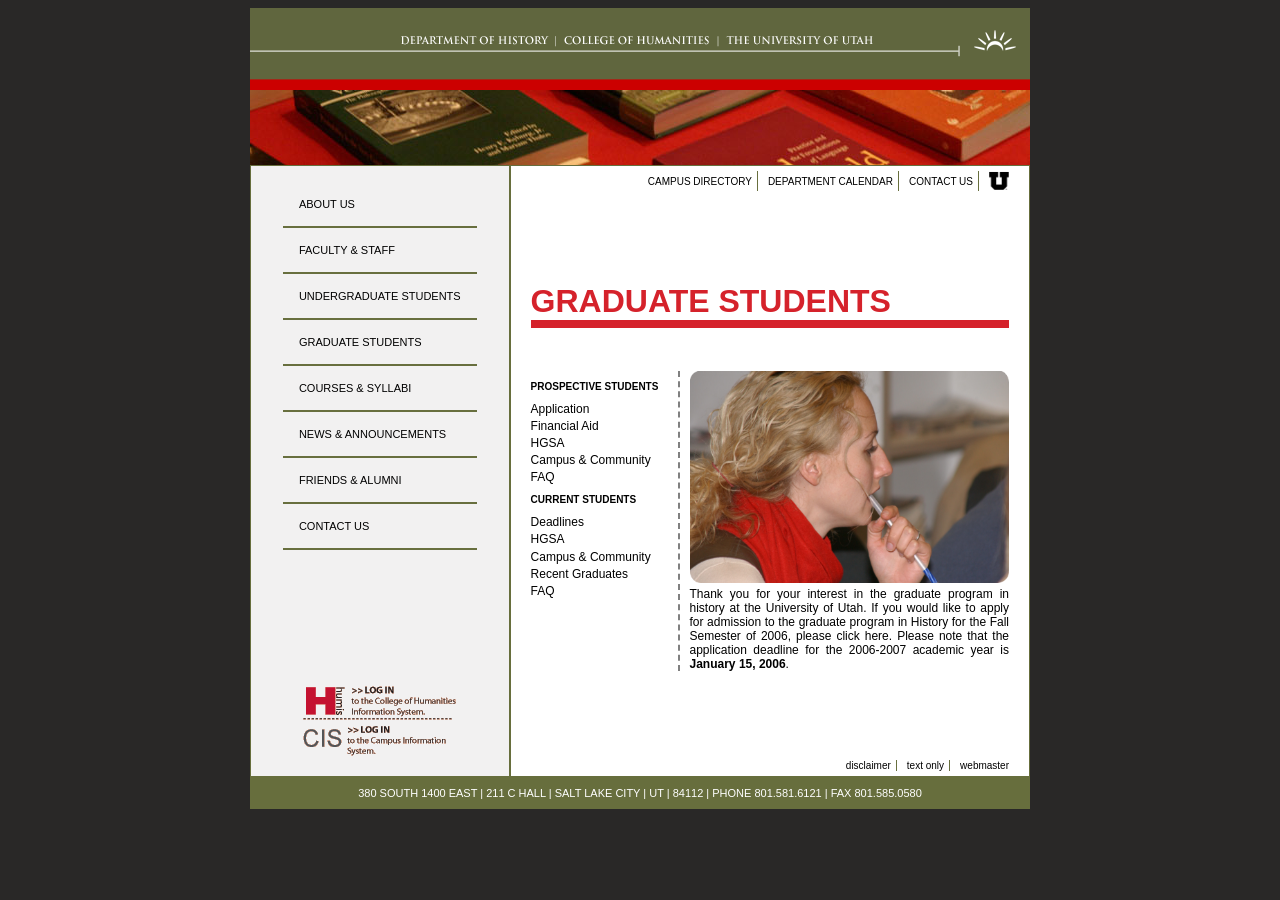
<file: graduate-students.html>
<!DOCTYPE html>
<html lang="en" xmlns="http://www.w3.org/1999/html">
<head>
    <meta charset="UTF-8">
    <title>Graduate Students</title>
    <link rel="stylesheet" href="stylesheets/inner-styles.css">
</head>
<body>

<section class="container">

    <header>
        <img src="files/historyHeader.gif" alt="History Homepage"/>
        <img src="files/histBooks01.jpg" alt="History Books"/>
    </header>

    <section class="middle-inner-page">



        <section class="left-side">
            <nav>
                <a href="about-us.html">About Us</a>
                <a href="faculty-and-staff.html">Faculty &amp; Staff</a>
                <a href="undergraduate-students.html">Undergraduate Students</a>
                <a href="graduate-students.html">Graduate Students</a>
                <a href="courses-syllabi.html">Courses &amp; Syllabi</a>
                <a href="news-announcement.html">News &amp; Announcements</a>
                <a href="friends-and-alumni.html">Friends &amp; Alumni</a>
                <a href="contact-us.html">Contact Us</a>
            </nav>
            <div class="links">
                <a href="#">
                    <img src="files/login-humis.gif" alt="Log into HUMIS"/>
                </a>

                <a href="#">
                    <img src="files/login-cis.gif" alt="Log into CIS"/>
                </a>
            </div>
        </section>

        <section class="right-side">
            <nav class="top-nav">
                <a href="#">Campus Directory</a>
                <a href="#">Department Calendar</a>
                <a href="#">Contact Us</a>
                <a href="#">
                    <img src="files/u_block_logo.svg" width="20px" height="20px" alt="U of U Logo"/>
                </a>
            </nav>

            <main>

                <h1 class="page-title">
                    GRADUATE STUDENTS
                </h1>

                <section class="horizontal-two-column-layout">

                    <aside class="left-column">

                        <div class="top">
                            <p><span class="name">PROSPECTIVE STUDENTS</span></p>
                            <div class="category top">
                                <a href="#">Application</a>
                                <a href="#">Financial Aid</a>
                                <a href="#">HGSA</a>
                                <a href="#">Campus & Community</a>
                                <a href="#">FAQ</a>
                            </div>

                            <p><span class="name">CURRENT STUDENTS</span></p>
                            <div class="category top">
                                <a href="#">Deadlines</a>
                                <a href="#">HGSA</a>
                                <a href="#">Campus & Community</a>
                                <a href="#">Recent Graduates</a>
                                <a href="#">FAQ</a>
                            </div>
                        </div>


                    </aside>

                    <aside class="right-column">
                        <div class="category">
                            <img src="files/graduate.png" alt="students"/>

                            <p>
                                Thank you for your interest in the graduate program in
                                history at the University of Utah. If you would like to apply
                                for admission to the graduate program in History for the
                                Fall Semester of 2006, please click here. Please note that
                                the application deadline for the 2006-2007 academic year
                                is <strong>January 15, 2006</strong>.
                            </p>

                        </div>


                    </aside>

                </section>
            </main>

            <nav class="bottom-nav">
                <a href="#">Disclaimer</a>
                <a href="#">Text only</a>
                <a href="#">Webmaster</a>
            </nav>
        </section>

    </section>

    <footer>
        380 SOUTH 1400 EAST | 211 C HALL | SALT LAKE CITY | UT | 84112 | PHONE 801.581.6121 | FAX 801.585.0580
    </footer>

</section>

</body>
</html>
</file>
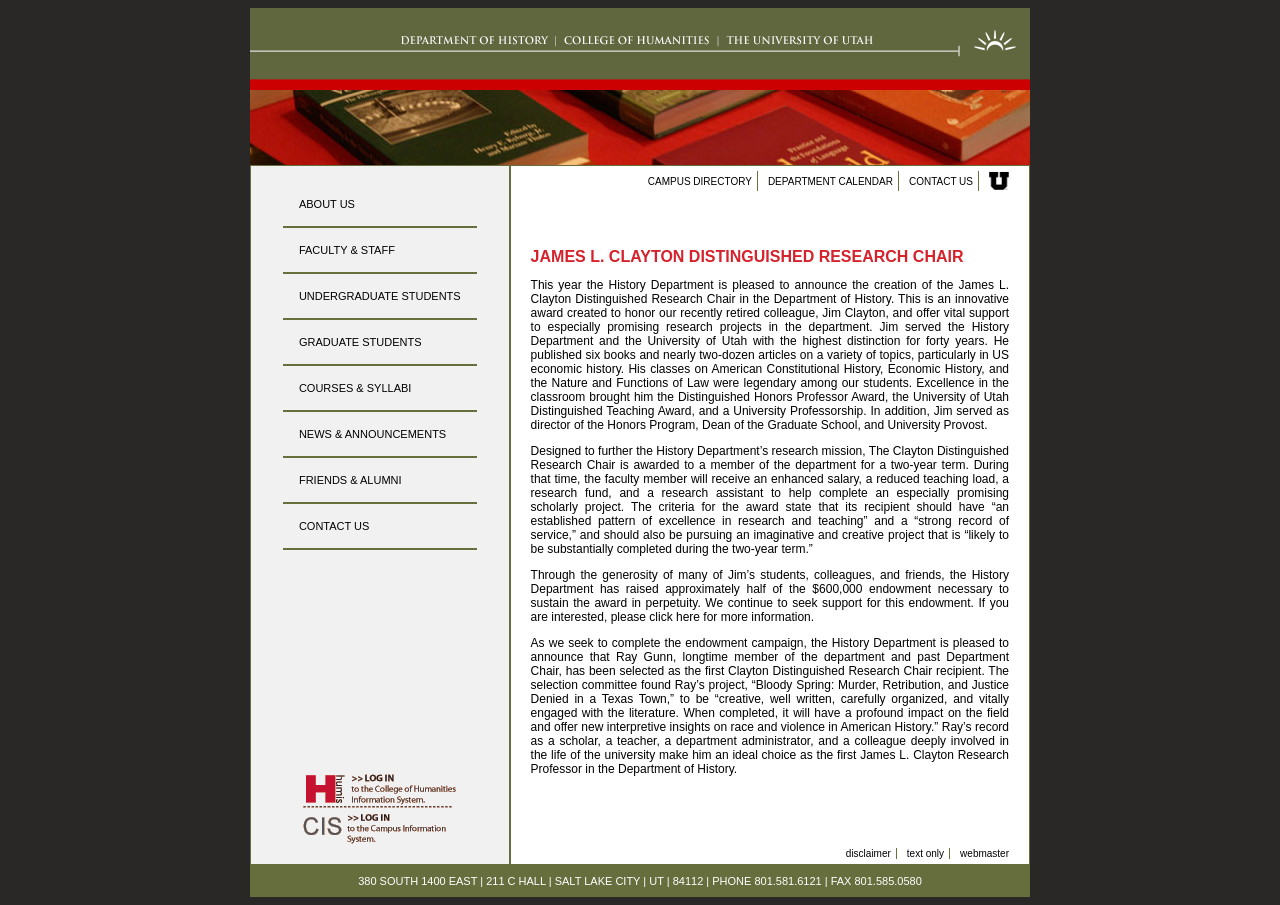
<file: james-research-chair.html>
<!DOCTYPE html>
<html lang="en">
<head>
    <meta charset="UTF-8">
    <title>JAMES L. CLAYTON DISTINGUISHED RESEARCH CHAIR</title>
    <link rel="stylesheet" href="stylesheets/inner-styles.css">
</head>
<body>

<section class="container">

  <header>
    <img src="files/historyHeader.gif" alt="History Homepage"/>
    <img src="files/histBooks01.jpg" alt="History Books"/>
  </header>

  <section class="middle-inner-page">



    <section class="left-side">
      <nav>
        <a href="about-us.html">About Us</a>
        <a href="faculty-and-staff.html">Faculty &amp; Staff</a>
        <a href="undergraduate-students.html">Undergraduate Students</a>
        <a href="graduate-students.html">Graduate Students</a>
        <a href="courses-syllabi.html">Courses &amp; Syllabi</a>
        <a href="news-announcement.html">News &amp; Announcements</a>
        <a href="friends-and-alumni.html">Friends &amp; Alumni</a>
        <a href="contact-us.html">Contact Us</a>
      </nav>
      <div class="links">
        <a href="#">
          <img src="files/login-humis.gif" alt="Log into HUMIS"/>
        </a>

        <a href="#">
          <img src="files/login-cis.gif" alt="Log into CIS"/>
        </a>
      </div>
    </section>

    <section class="right-side">
      <nav class="top-nav">
        <a href="#">Campus Directory</a>
        <a href="#">Department Calendar</a>
        <a href="#">Contact Us</a>
        <a href="#">
          <img src="files/u_block_logo.svg" width="20px" height="20px" alt="U of U Logo"/>
        </a>
      </nav>

      <main>
        <h6 class="red-highlight">
          JAMES L. CLAYTON DISTINGUISHED RESEARCH CHAIR
        </h6>
        <p>
          This year the History Department is pleased to announce the creation of the James L.
          Clayton Distinguished Research Chair in the Department of History. This is an innovative
          award created to honor our recently retired colleague, Jim Clayton, and offer vital support
          to especially promising research projects in the department. Jim served the History
          Department and the University of Utah with the highest distinction for forty years. He
          published six books and nearly two-dozen articles on a variety of topics, particularly in
          US economic history. His classes on American Constitutional History, Economic History,
          and the Nature and Functions of Law were legendary among our students. Excellence
          in the classroom brought him the Distinguished Honors Professor Award, the University
          of Utah Distinguished Teaching Award, and a University Professorship. In addition, Jim
          served as director of the Honors Program, Dean of the Graduate School, and University
          Provost.
        </p>
        <p>
          Designed to further the History Department’s research mission, The Clayton Distinguished
          Research Chair is awarded to a member of the department for a two-year term. During
          that time, the faculty member will receive an enhanced salary, a reduced teaching load,
          a research fund, and a research assistant to help complete an especially promising
          scholarly project. The criteria for the award state that its recipient should have “an
          established pattern of excellence in research and teaching” and a “strong record of
          service,” and should also be pursuing an imaginative and creative project that is “likely
          to be substantially completed during the two-year term.”
        </p>
        <p>
          Through the generosity of many of Jim’s students, colleagues, and friends, the History
          Department has raised approximately half of the $600,000 endowment necessary to
          sustain the award in perpetuity. We continue to seek support for this endowment. If
          you are interested, please click here for more information.
        </p>
        <p>
          As we seek to complete the endowment campaign, the History Department is pleased
          to announce that Ray Gunn, longtime member of the department and past Department
          Chair, has been selected as the first Clayton Distinguished Research Chair recipient.
          The selection committee found Ray’s project, “Bloody Spring: Murder, Retribution, and
          Justice Denied in a Texas Town,” to be “creative, well written, carefully organized, and
          vitally engaged with the literature. When completed, it will have a profound impact on
          the field and offer new interpretive insights on race and violence in American History.”
          Ray’s record as a scholar, a teacher, a department administrator, and a colleague deeply
          involved in the life of the university make him an ideal choice as the first James L.
          Clayton Research Professor in the Department of History.
        </p>
      </main>

      <nav class="bottom-nav">
        <a href="#">Disclaimer</a>
        <a href="#">Text only</a>
        <a href="#">Webmaster</a>
      </nav>
    </section>

  </section>

  <footer>
    380 SOUTH 1400 EAST | 211 C HALL | SALT LAKE CITY | UT | 84112 | PHONE 801.581.6121 | FAX 801.585.0580
  </footer>

</section>

</body>
</html>
</file>
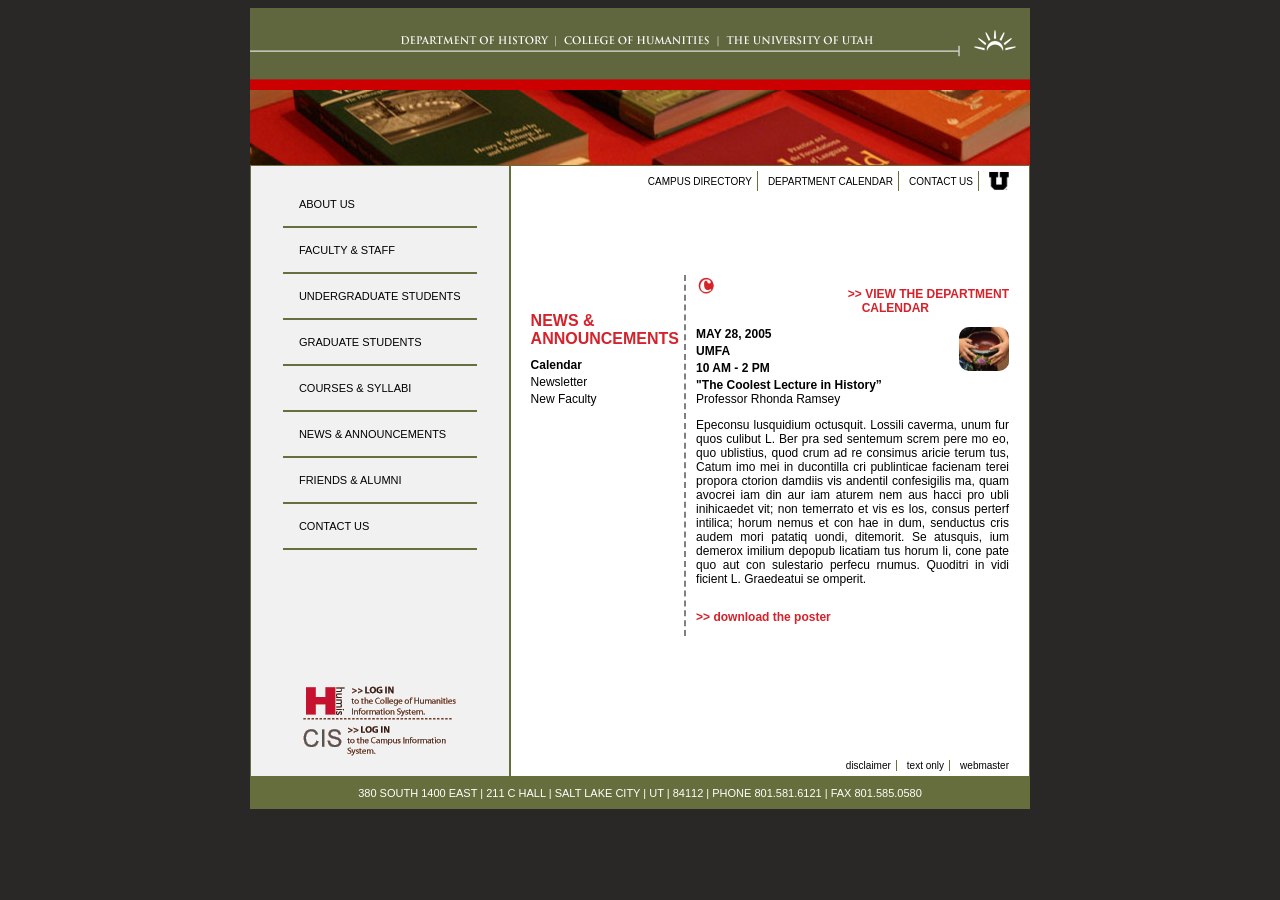
<file: news-announcement.html>
<!DOCTYPE html>
<html lang="en">
<head>
    <meta charset="UTF-8">
    <title>News & Announcement</title>
    <link rel="stylesheet" href="stylesheets/inner-styles.css">
</head>
<body>

<section class="container">

  <header>
    <img src="files/historyHeader.gif" alt="History Homepage"/>
    <img src="files/histBooks01.jpg" alt="History Books"/>
  </header>

  <section class="middle-inner-page">

    <section class="left-side">
      <nav>
        <a href="about-us.html">About Us</a>
        <a href="faculty-and-staff.html">Faculty &amp; Staff</a>
        <a href="undergraduate-students.html">Undergraduate Students</a>
        <a href="graduate-students.html">Graduate Students</a>
        <a href="courses-syllabi.html">Courses &amp; Syllabi</a>
        <a href="news-announcement.html">News &amp; Announcements</a>
        <a href="friends-and-alumni.html">Friends &amp; Alumni</a>
        <a href="contact-us.html">Contact Us</a>
      </nav>
      <div class="links">
        <a href="#">
          <img src="files/login-humis.gif" alt="Log into HUMIS"/>
        </a>

        <a href="#">
          <img src="files/login-cis.gif" alt="Log into CIS"/>
        </a>
      </div>
    </section>

    <section class="right-side">
      <nav class="top-nav">
        <a href="#">Campus Directory</a>
        <a href="#">Department Calendar</a>
        <a href="#">Contact Us</a>
        <a href="#">
          <img src="files/u_block_logo.svg" width="20px" height="20px" alt="U of U Logo"/>
        </a>
      </nav>

      <main>

        <section class="horizontal-two-column-layout">

          <aside class="left-column">

            <div class="top">
              <h6 class="red-highlight">
                NEWS & ANNOUNCEMENTS
              </h6>
              <div class="category top">
                <a href="#" class="active">Calendar</a>
                <a href="#">Newsletter</a>
                <a href="#">New Faculty</a>
              </div>
            </div>


          </aside>

          <aside class="right-column">

            <div class="top">
              <img src="files/calendar.png" width="20px" height="20px" alt="U of U Logo"/>
              <p class="learn-more">
                <a href="#" class="active">>> VIEW THE DEPARTMENT CALENDAR</a>
              </p>
            </div>

            <aside class="pull right">
              <img src="files/pot.png" class="pull-right-small" alt="pottery"/>
            </aside>

            <div class="category">
              <a href="#" class="active">MAY 28, 2005</a>
              <a href="#" class="active">UMFA</a>
              <a href="#" class="active">10 AM - 2 PM</a>

              <p class="active">"The Coolest Lecture in History”</p>
              <p>Professor Rhonda Ramsey</p>
            </div>

            <div class="bottom">
              <p>
                Epeconsu lusquidium octusquit. Lossili caverma, unum
                fur quos culibut L. Ber pra sed sentemum screm pere
                mo eo, quo ublistius, quod crum ad re consimus aricie
                terum tus, Catum imo mei in ducontilla cri publinticae
                facienam terei propora ctorion damdiis vis andentil
                confesigilis ma, quam avocrei iam din aur iam aturem
                nem aus hacci pro ubli inihicaedet vit; non temerrato
                et vis es los, consus perterf intilica; horum nemus et
                con hae in dum, senductus cris audem mori patatiq
                uondi, ditemorit. Se atusquis, ium demerox imilium
                depopub licatiam tus horum li, cone pate quo aut con
                sulestario perfecu rnumus. Quoditri in vidi ficient L.
                Graedeatui se omperit.
              </p>
            </div>

            <p class="learn-more left-aligned">
              <a href="#" class="active">>> download the poster</a>
            </p>



          </aside>

        </section>
      </main>

      <nav class="bottom-nav">
        <a href="#">Disclaimer</a>
        <a href="#">Text only</a>
        <a href="#">Webmaster</a>
      </nav>
    </section>

  </section>

  <footer>
    380 SOUTH 1400 EAST | 211 C HALL | SALT LAKE CITY | UT | 84112 | PHONE 801.581.6121 | FAX 801.585.0580
  </footer>
</section>

</body>
</html>
</file>
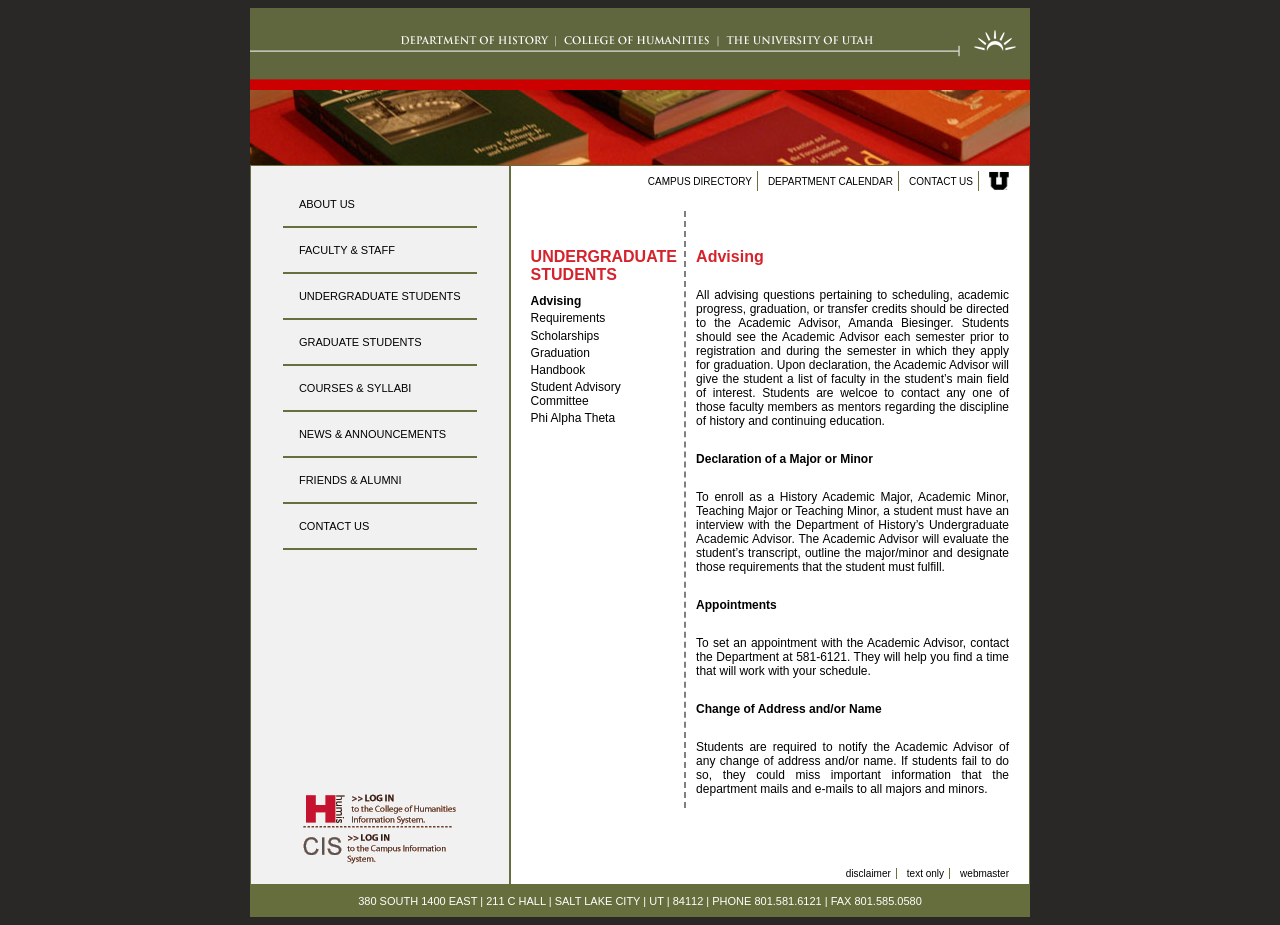
<file: ug-students-advising.html>
<!DOCTYPE html>
<html lang="en">
<head>
    <meta charset="UTF-8">
    <title>Undergraduate Students Advising</title>
    <link rel="stylesheet" href="stylesheets/inner-styles.css">
</head>
<body>

<section class="container">

  <header>
    <img src="files/historyHeader.gif" alt="History Homepage"/>
    <img src="files/histBooks01.jpg" alt="History Books"/>
  </header>

  <section class="middle-inner-page">

    <section class="left-side">
      <nav>
        <a href="about-us.html">About Us</a>
        <a href="faculty-and-staff.html">Faculty &amp; Staff</a>
        <a href="undergraduate-students.html">Undergraduate Students</a>
        <a href="graduate-students.html">Graduate Students</a>
        <a href="courses-syllabi.html">Courses &amp; Syllabi</a>
        <a href="news-announcement.html">News &amp; Announcements</a>
        <a href="friends-and-alumni.html">Friends &amp; Alumni</a>
        <a href="contact-us.html">Contact Us</a>
      </nav>
      <div class="links">
        <a href="#">
          <img src="files/login-humis.gif" alt="Log into HUMIS"/>
        </a>

        <a href="#">
          <img src="files/login-cis.gif" alt="Log into CIS"/>
        </a>
      </div>
    </section>

    <section class="right-side">
      <nav class="top-nav">
        <a href="#">Campus Directory</a>
        <a href="#">Department Calendar</a>
        <a href="#">Contact Us</a>
        <a href="#">
          <img src="files/u_block_logo.svg" width="20px" height="20px" alt="U of U Logo"/>
        </a>
      </nav>

      <main>

        <section class="horizontal-two-column-layout">

          <aside class="left-column">

            <div class="top">
              <h6 class="red-highlight">
                UNDERGRADUATE STUDENTS
              </h6>
              <div class="category top">
                <a href="#" class="active">Advising</a>
                <a href="#">Requirements</a>
                <a href="#">Scholarships</a>
                <a href="#">Graduation</a>
                <a href="#">Handbook</a>
                <a href="#">Student Advisory Committee</a>
                <a href="#">Phi Alpha Theta</a>
              </div>
            </div>


          </aside>

          <aside class="right-column">

            <h6 class="red-highlight">
              Advising
            </h6>
            <div class="bottom">
              <p>
                All advising questions pertaining to scheduling, academic
                progress, graduation, or transfer credits should be directed
                to the Academic Advisor, Amanda Biesinger. Students
                should see the Academic Advisor each semester prior to
                registration and during the semester in which they apply
                for graduation. Upon declaration, the Academic Advisor
                will give the student a list of faculty in the student’s main
                field of interest. Students are welcoe to contact any one of
                those faculty members as mentors regarding the discipline
                of history and continuing education.
              </p>
              <p><span class="name">Declaration of a Major or Minor</span></p>
              <p>
                To enroll as a History Academic Major, Academic Minor,
                Teaching Major or Teaching Minor, a student must have an
                interview with the Department of History’s Undergraduate
                Academic Advisor. The Academic Advisor will evaluate the
                student’s transcript, outline the major/minor and designate
                those requirements that the student must fulfill.
              </p>
              <p><span class="name">Appointments</span></p>
              <p>
                To set an appointment with the Academic Advisor, contact
                the Department at 581-6121. They will help you find a
                time that will work with your schedule.
              </p>
              <p><span class="name">Change of Address and/or Name</span></p>
              <p>
                Students are required to notify the Academic Advisor of
                any change of address and/or name. If students fail to
                do so, they could miss important information that the
                department mails and e-mails to all majors and minors.
              </p>
            </div>


          </aside>

        </section>
      </main>

      <nav class="bottom-nav">
        <a href="#">Disclaimer</a>
        <a href="#">Text only</a>
        <a href="#">Webmaster</a>
      </nav>
    </section>

  </section>

  <footer>
    380 SOUTH 1400 EAST | 211 C HALL | SALT LAKE CITY | UT | 84112 | PHONE 801.581.6121 | FAX 801.585.0580
  </footer>

</section>

</body>
</html>
</file>
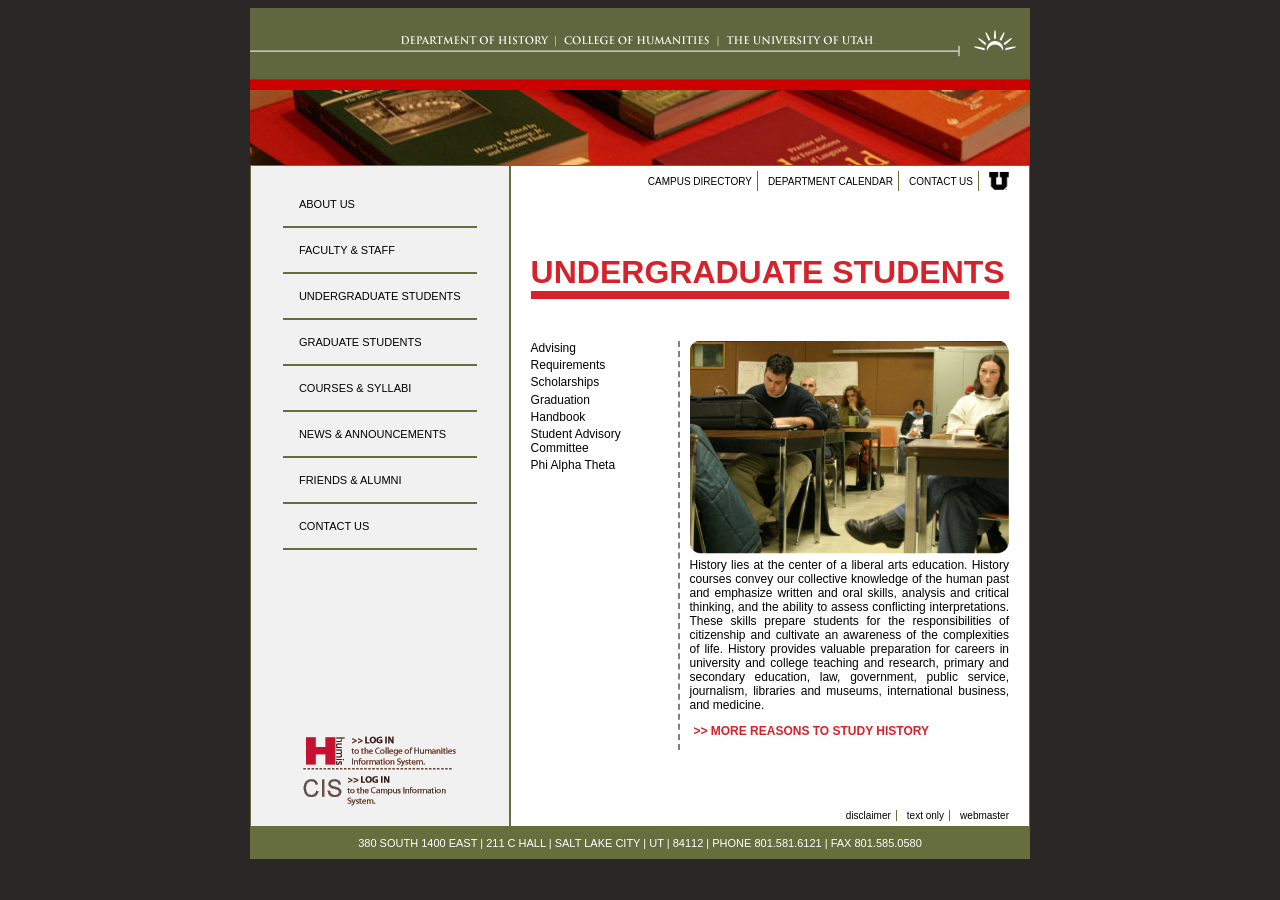
<file: undergraduate-students.html>
<!DOCTYPE html>
<html lang="en">
<head>
    <meta charset="UTF-8">
    <title>Undergraduate Students</title>
    <link rel="stylesheet" href="stylesheets/inner-styles.css">
</head>
<body>

<section class="container">

  <header>
    <img src="files/historyHeader.gif" alt="History Homepage"/>
    <img src="files/histBooks01.jpg" alt="History Books"/>
  </header>

  <section class="middle-inner-page">



    <section class="left-side">
      <nav>
        <a href="about-us.html">About Us</a>
        <a href="faculty-and-staff.html">Faculty &amp; Staff</a>
        <a href="undergraduate-students.html">Undergraduate Students</a>
        <a href="graduate-students.html">Graduate Students</a>
        <a href="courses-syllabi.html">Courses &amp; Syllabi</a>
        <a href="news-announcement.html">News &amp; Announcements</a>
        <a href="friends-and-alumni.html">Friends &amp; Alumni</a>
        <a href="contact-us.html">Contact Us</a>
      </nav>
      <div class="links">
        <a href="#">
          <img src="files/login-humis.gif" alt="Log into HUMIS"/>
        </a>

        <a href="#">
          <img src="files/login-cis.gif" alt="Log into CIS"/>
        </a>
      </div>
    </section>

    <section class="right-side">
      <nav class="top-nav">
        <a href="#">Campus Directory</a>
        <a href="#">Department Calendar</a>
        <a href="#">Contact Us</a>
        <a href="#">
          <img src="files/u_block_logo.svg" width="20px" height="20px" alt="U of U Logo"/>
        </a>
      </nav>

      <main>

        <h1 class="page-title">
          UNDERGRADUATE STUDENTS
        </h1>

        <section class="horizontal-two-column-layout">

          <aside class="left-column">

            <div class="top">
              <div class="category top">
                <a href="#">Advising</a>
                <a href="#">Requirements</a>
                <a href="#">Scholarships</a>
                <a href="#">Graduation</a>
                <a href="#">Handbook</a>
                <a href="#">Student Advisory Committee</a>
                <a href="#">Phi Alpha Theta</a>
              </div>
            </div>


          </aside>

          <aside class="right-column">
            <div class="category">
              <img src="files/undergraduate.png" alt="students"/>

              <p>
                History lies at the center of a liberal arts education. History
                courses convey our collective knowledge of the human past
                and emphasize written and oral skills, analysis and critical
                thinking, and the ability to assess conflicting interpretations.
                These skills prepare students for the responsibilities of
                citizenship and cultivate an awareness of the complexities
                of life. History provides valuable preparation for careers
                in university and college teaching and research, primary
                and secondary education, law, government, public service,
                journalism, libraries and museums, international business,
                and medicine.
              </p>

            </div>

            <p class="learn-more">
              <a href="#" class="active">>> MORE REASONS TO STUDY HISTORY</a>
            </p>

          </aside>

        </section>
      </main>

      <nav class="bottom-nav">
        <a href="#">Disclaimer</a>
        <a href="#">Text only</a>
        <a href="#">Webmaster</a>
      </nav>
    </section>

  </section>

  <footer>
    380 SOUTH 1400 EAST | 211 C HALL | SALT LAKE CITY | UT | 84112 | PHONE 801.581.6121 | FAX 801.585.0580
  </footer>

</section>

</body>
</html>
</file>
<file: stylesheets/homepage.css>
/*Notes: block is 100% width container, inline depends on tag container*/
:root {
    --uofuRed: #d5222b;
    /*control command G to select all instances to change*/

}

body {
    background-color: #333333;
    font-family: Arial, Helvetica, sans-serif;

    div.container {
        width: 780px;
        margin: 0 auto; /*tb rl*/
        background-color: white;

        header {
            img {
                display: block;

            }
        }

        /*HOMEPAGE*/
        section.middle {
            padding: 3px 10px;
            background-image: url("../files/uofu_medallion_rt.gif");
            background-position: bottom right;
            background-repeat: no-repeat;

            > nav {
                /*> means direct descendants of*/
                text-align: right;
                font-size: 10px;

                a {
                    color: black;
                    text-decoration: none;
                    font-size: 10px;
                    border-right: 1px solid black;
                    padding-right: 5px;

                    &:hover {
                        text-decoration: underline;
                    }

                    &:last-of-type {
                        border-right: none;
                        padding-right: unset;
                    }
                }

                img {
                    vertical-align: middle;
                }

                &.top-nav {
                    text-transform: uppercase;
                }

                &.bottom-nav {
                    text-transform: lowercase;
                    padding-left: 5px;
                }
            }

            section.brown-box {
                background-color: #c8caaf;
                margin: 5px 0 50px;
                padding: 30px;
                border-radius: 16px;

                aside {

                    &.left {
                        width: 30%;
                        float: left;
                        display: flex;
                        flex-direction: column;
                        justify-content: space-between;
                        min-height: 500px;


                        nav {
                            a {
                                display: block;
                                color: black;
                                text-decoration: none;
                                border-bottom: 2px solid #686f3e;
                                text-transform: uppercase;
                                padding: 10px 0 10px 10px;
                                font-size: 10px;
                                &:hover {
                                    background-color: #686f3e;
                                    color: white;
                                }

                            }
                        }
                        div.links {
                            margin: 50px auto 0;
                            width: 153px;
                        }
                    }

                    &.right {
                        width: 60%;
                        float: right;
                        background-color: white;


                        div.right-box {

                            padding: 20px;

                            h3 {
                                color: #686f3e;
                                padding-bottom: 10px;
                                border-bottom: dashed 1px var(--uofuRed);
                                font-weight: normal;
                            }

                            p {
                                font-size: 12px;

                                strong {
                                    font-size: 110%;
                                }

                                &.link {
                                    text-align: right;


                                    a {
                                        color: var(--uofuRed);
                                        text-transform: uppercase;
                                        text-decoration: none;

                                        &:hover {
                                            text-decoration: underline;
                                        }

                                    }
                                }


                            }

                            img {
                                width: 100%;
                            }
                        }
                    }
                }

            }
        }


        footer {
            background-color: #686f3e;
            color: white;
            font-size: 11px;
            text-align: center;
            padding: 10px 0;
        }
    }
}
</file>
<file: stylesheets/inner-styles.css>
@import 'images.css';
@import 'typography.css';
@import 'layouts.css';

:root {
    --green: #676e3d;
    --burgundy: #d5222b
}

body {
    background-color: #292827;
    font-family: Arial, Helvetica, sans-serif;
    display: flex;
    justify-content: center;
}
section.container {
    background-color: #fff;
    width: 780px;
    min-height: 600px;

    header {
        display: flex;
        flex-wrap: wrap;
    }

    section.middle-inner-page {
        display: flex;

        > * {
            /*any element that is a child*/
            border: 1px solid var(--green);
        }

        section {


            &.left-side {
                width: 35%;
                background-color: #f2f1f1;
                display: flex;
                flex-direction: column;
                justify-content: space-between;
                align-items: center;
                padding: 16px 0 16px 0;


                > nav {
                    /*> means direct descendants of*/
                    text-align: right;
                    font-size: 10px;

                    a {
                        color: black;
                        text-decoration: none;
                        border-bottom: 2px solid #686f3e;
                        text-transform: uppercase;
                        padding: 16px;
                        font-size: 11px;
                        display: flex;
                        flex-wrap: wrap;

                        &:hover {
                            background-color: #686f3e;
                            color: white;
                        }

                        &:last-of-type {
                            border-right: none;
                            padding-right: unset;
                        }
                    }


                }

                div.links {
                    display: flex;
                    flex-direction: column;
                    justify-content: center;
                }


            }

            &.right-side {
                width: 65%;
                min-height: 600px;
                display: flex;
                justify-content: space-between;
                flex-direction: column;
                padding: 5px 20px;



                > nav {
                    display: flex;
                    justify-content: flex-end;
                    gap: 5px;

                     a {
                         color: black;
                         text-decoration: none;
                         border-right: 1px solid #686f3e;
                         font-size: 10px;
                         display: flex;
                         flex-wrap: wrap;
                         align-items: center;
                         padding: 0 5px 0 5px;

                         &:hover{
                             text-decoration: underline;
                         }

                         &:last-of-type {
                             border-right: none;
                             padding-right: unset;
                         }
                     }


                }
                nav.top-nav {
                    text-transform: uppercase;
                }
                nav.middle-nav {
                    text-transform: uppercase;
                    padding: 50px 0 10px 0;
                    border-bottom: 2px solid black;
                    display: flex;
                    flex-direction: row;
                    justify-content: left;

                    a {
                        color:  var(--burgundy);
                        border-right: 1px solid var(--burgundy);

                        &:last-of-type {
                            border-right: none;
                            padding-right: unset;
                        }
                    }
                }

                nav.bottom-nav {
                    text-transform: lowercase;
                }

                main {
                    padding: 20px 0 60px 0;
                    img {
                        &.pull-right {
                            width: 200px;
                            height: auto;
                            float: right;
                            margin: 0 0 15px ;
                        }

                    }
                    section.content {
                        display: flex;
                        flex-direction: column;
                        justify-content: left;


                        div.contact-info{
                            display: flex;
                            flex-direction: column;
                            align-content: space-around;

                            h4 {
                                margin-bottom: 0;
                            }
                            p {
                                margin-top: 0;
                            }
                        }
                    }
                }
            }

        }
    }

    footer {
        background-color: var(--green);
        color: white;
        font-size: 11px;
        text-align: center;
        padding: 10px 0;
    }
}
</file>
<file: stylesheets/about-us.css>
:root {
    --green: #676e3d;
}

body {
    background-color: #292827;
    font-family: Arial, Helvetica, sans-serif;
    display: flex;
    justify-content: center;
}
section.container {
    background-color: #fff;
    width: 780px;
    min-height: 600px;

    section.middle-inner-page {
        display: flex;

        > * {
            /*any element that is a child*/
            border: 1px solid var(--green);
        }

        section {

            &.left-side {
                width: 30%;
                background-color: #f2f1f1;
                display: flex;
                flex-direction: column;
                justify-content: space-between;
                align-items: center;


                > nav {
                    /*> means direct descendants of*/
                    text-align: right;
                    font-size: 10px;

                    a {
                        display: block;
                        color: black;
                        text-decoration: none;
                        border-bottom: 2px solid #686f3e;
                        text-transform: uppercase;
                        padding: 10px 0 10px 10px;
                        font-size: 10px;
                        &:hover {
                            background-color: #686f3e;
                            color: white;
                        }
                        display: flex;
                        flex-wrap: wrap;

                        &:hover {
                            text-decoration: underline;
                        }

                        &:last-of-type {
                            border-right: none;
                            padding-right: unset;
                        }
                    }


                }

                div.links {
                    display: flex;
                    flex-direction: column;
                    justify-content: center;
                }
            }

            &.right-side {
                width: 70%;
                min-height: 600px;
                display: flex;
                justify-content: space-between;
                flex-direction: column;
                padding: 5px 20px;

                nav {
                    display: flex;
                    justify-content: flex-end;
                    gap: 5px;
                     a {
                         color: black;
                         text-decoration: none;
                     }

                    .top-nav {
                        text-transform: uppercase;

                    }
                }

                main {
                    img {
                        &.pull-right {
                            width: 200px;
                            height: 200px;
                            float: right;
                            margin: 0 0 15px ;
                        }

                    }
                    /*}*/
                }
            }

        }
    }

    footer {
        background-color: var(--green);
        color: white;
        font-size: 11px;
        text-align: center;
        padding: 10px 0;
    }
}
</file>
<file: stylesheets/typography.css>
:root {
    --burgundy: #d5222b
}

body {
    h1, h2, h3, h4, h5, h6, p, a {
        &.red-highlight {
            color: var(--burgundy);
            margin-bottom: 10px;
        }
        &.black-font {
            color: black;
        }
    }
    h1 {
        color: var(--burgundy);
        font-size: 2rem;

        &.page-title {
            border-bottom: 8px solid var(--burgundy);
        }
    }

        h3 {
            color: var(--burgundy);
            font-size: 1.75rem;
            margin-bottom: 0.5rem;
        }

        h4 {
            font-size: 1.4rem;
        }

        h5 {
            font-size: 1.25rem;
        }

        h6 {
            font-size: 1rem;
            margin-bottom: 0;
        }

        p {
            text-align: justify;
            font-size: 0.75rem;


            &.bold {
                font-weight: bold;
            }

            &.learn-more {
                text-align: right;

                a {
                    text-decoration: none;
                    color: var(--burgundy);

                    &:hover {
                        text-decoration: underline;
                    }

                    &.active {
                        font-weight: bold;
                        padding-right: 80px;
                    }
                }

                &.left-aligned {
                    text-align: left;
                }
            }

            .highlight {
                font-size: 1.5rem;
                color: var(--burgundy);
                font-weight: bold;
            }
        }
}
</file>
